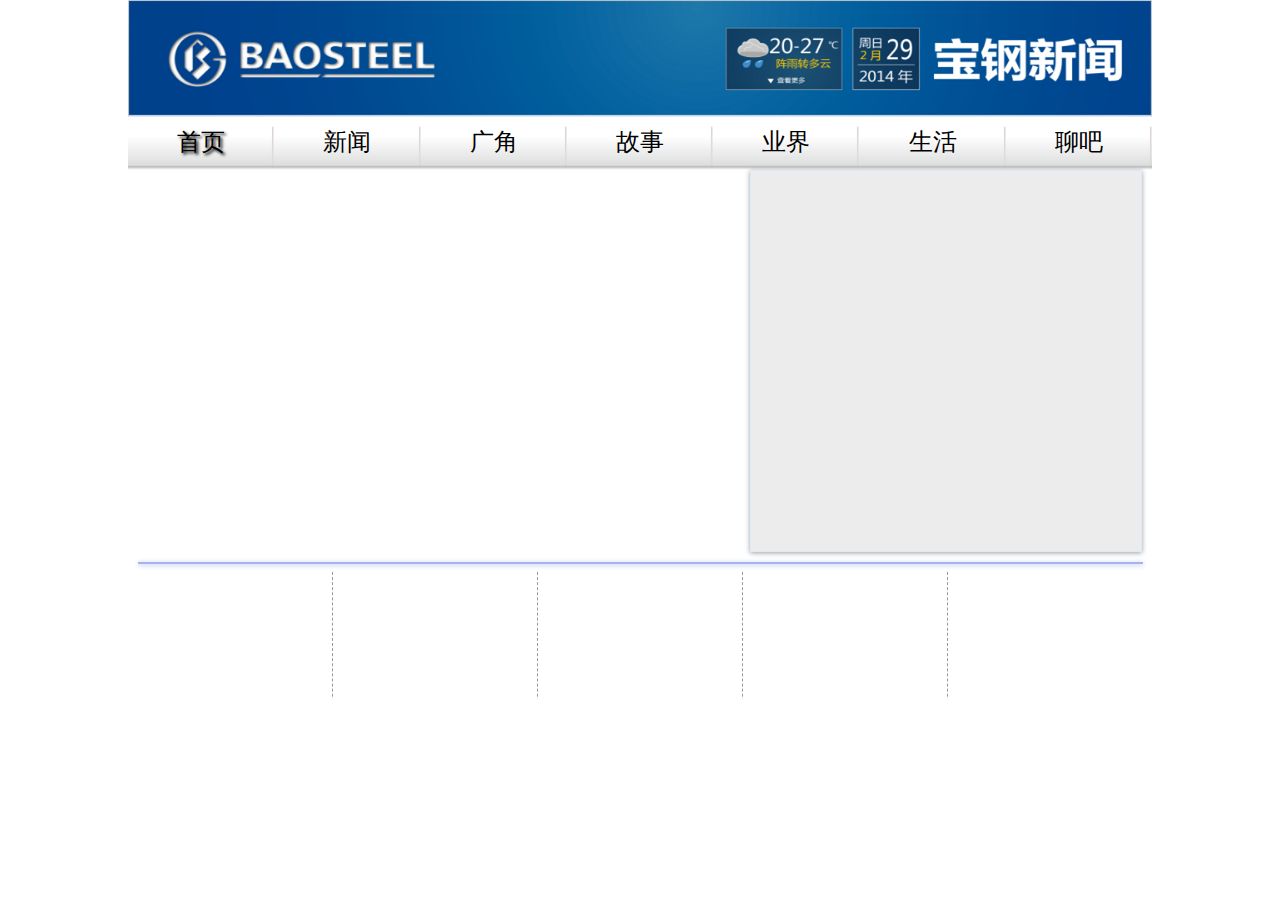
<file: index.html>
<!DOCTYPE html>
<html>
<head>
<meta http-equiv="Content-Type" content="text/html; charset=utf-8">
<meta name="viewport" content="width=device-width, initial-scale=1.0, user-scalable=0, minimum-scale=1.0, maximum-scale=1.0">
<meta name="apple-mobile-web-app-capable" content="yes">
<meta name="apple-mobile-web-app-status-bar-style" content="black">
<title></title>
<link rel="stylesheet" href="css/silder/themes/default/default.css" type="text/css" media="screen" />
	<link rel="stylesheet" href="css/silder/themes/light/light.css" type="text/css" media="screen" />
	<link rel="stylesheet" href="css/silder/themes/dark/dark.css" type="text/css" media="screen" />
	<link rel="stylesheet" href="css/silder/themes/bar/bar.css" type="text/css" media="screen" />

	<link rel="stylesheet" href="css/base.css" />

	<!--<link rel="stylesheet" href="css/silder/nivo-slider.css?ver=1" type="text/css" media="screen" />-->
    <link rel="stylesheet" href="css/silder/jquery.bxslider.css" type="text/css" media="screen" />

    <script type="text/javascript" src="src/jquery-1.9.0.min.js"></script>
    <!--<script type="text/javascript" src="src/jquery.nivo.slider.pack.js"></script>-->
    <script type="text/javascript" src="src/base.js"></script>
    <script type="text/javascript" src="src/iscroll.js"></script>
    <script type="text/javascript" src="src/jquery.bxslider.min.js"></script>


</head>
	<body>
		<div class="page">
			<div class="title">
			</div>
			
			
			<nav id="topNav">
				<ul>
                  <li><a id="index" name="MNav" href="javascript:;" class="on">首页</a></li>
				  <li><a id="xw" name="MNav" href="javascript:;">新闻</a></li>
				  <li><a id="gj" name="MNav" href="javascript:;">广角</a></li>
				  <li><a id="gs" name="MNav" href="javascript:;">故事</a></li>
				  <li><a id="yj" name="MNav" href="javascript:;">业界</a></li>
				  <li><a id="sh" name="MNav" href="javascript:;">生活</a></li>
				  <li><a id="lb" name="MNav" href="javascript:;">聊吧</a></li>
				</ul>
			</nav>
			
			
			<div class="content">
				<div class="imgview fL">
					<div class="bx-wrapper">
						<ul id="slider" class="bxslider">
							<!--<li><a slider="pic" tourl="detail_1.html">
								<img src="image/newsimg/news_1.jpg" data-thumb="image/newsimg/news_1.jpg" alt="" title="宝钢1..." />
							</a><div class="caption">宝钢1...</div></li>
							<li><a slider="pic" tourl="detail_2.html">
								<img src="image/newsimg/news_2.jpg" data-thumb="image/newsimg/news_2.jpg" alt="" title="宝钢2..." />
							</a><div class="caption">宝钢1...</div></li>
							
							<li><a slider="pic" tourl="detail_3.html">
								<img src="image/newsimg/news_3.jpg" data-thumb="image/newsimg/news_3.jpg" alt="" data-transition="slideInLeft" title="宝钢3..." />
							</a><div class="caption">宝钢1...</div></li>
							
							<li><a slider="pic" tourl="detail_4.html">
								<img src="image/newsimg/news_4.jpg" data-thumb="image/newsimg/news_4.jpg" alt="" title="宝钢4..." />
							</a><div class="caption">宝钢1...</div></li>-->
						</ul>
					</div>
				</div>
				
				<div class="newslist fL">
                    <div id="newslist-wrapper">
                        <div id="newslist-panel">
                            <ul id="newscontent-main">
						<!--<li>
							<a href="javascript:location.href='detail_1.html';">本报讯  职工方代表与企业方代表面对面，双方围绕集体合同的具体条款，平等沟通协商。2月19日下午，集团公司总部集体协商会议在和</a>
						</li>
						<li>
							<a href="javascript:location.href='detail_2.html';">本报讯  双方表示，要为打造高效活力总部各司其职、各尽所能，为公司进一步提升管理效率、改善经营绩效而共同努力。集团公司总经理何文波，</a>
						</li>
						<li>
							<a href="javascript:location.href='detail_3.html';">本报讯  职工方代表与企业方代表面对面，双方围绕集体合同的具体条款，平等沟通协商。2月19日下午。</a>
						</li>
						<li>
							<a href="javascript:location.href='detail_4.html';">本报讯  双方表示，要为打造高效活力总部各司其职、各尽所能，为公司进一步提升管理效率、改善经营绩效而共同努力。集团公司总经理何文波，</a>
						</li>-->
					        </ul>
				        </div>
			        </div>
                </div>

                <div class="blue-line fL" id="W1005"></div>
			
			<!--<div class="block-news W1024">
				<div class="allow-left fL"></div>-->
                <div class="block-news-wrapper" id="W1024">
                    <div class="block-news-panel fL">
                        <ul class="block-news-content">
						<li class="block-xinwen">
						<!--	<a href="javascript:location.href='detail_1.html';">
								<label>宝钢成立全面深化改革领导小组</label>
								<p>　　宝钢工程以最具竞争力的工程技术服务产业为目标 ——转型发展谋突破  深化变革求创新</p>
								<i class="type-news"><span>新闻</span></i>
							</a>-->
						</li>
						<li class="block-guangjiao">
						<!--	<a href="javascript:location.href='detail_2.html';">
								<label>宝钢成立全面深化改革领导小组</label>
								<p>　　宝钢工程以最具竞争力的工程技术服务产业为目标 ——转型发展谋突破  深化变革求创新</p>
								<i class="type-news"><span>广角</span></i>
							</a>-->
						</li>
						<li class="block-gushi">
						<!--	<a href="javascript:location.href='detail_3.html';">
								<label>宝钢成立全面深化改革领导小组</label>
								<p>　　宝钢工程以最具竞争力的工程技术服务产业为目标 ——转型发展谋突破  深化变革求创新</p>
								<i class="type-news"><span>故事</span></i>
							</a>-->
						</li>
						<li class="block-yejie">
						<!--	<a href="javascript:location.href='detail_4.html;">
								<label>宝钢成立全面深化改革领导小组</label>
								<p>　　宝钢工程以最具竞争力的工程技术服务产业为目标 ——转型发展谋突破  深化变革求创新</p>
								<i class="type-news"><span>业界</span></i>
							</a>-->
						</li>
						<li class="block-shenghuo">
						<!--	<a href="javascript:location.href='detail_4.html;">
								<label>宝钢成立全面深化改革领导小组</label>
								<p>　　宝钢工程以最具竞争力的工程技术服务产业为目标 ——转型发展谋突破  深化变革求创新</p>
								<i class="type-news"><span>生活</span></i>
							</a>-->
						</li>
                        <li class="block-liaoba">
                        </li>
					</ul>
				    </div>
				<!--<div class="allow-right fL"></div>-->
                </div>


			<nav id="footNav">
				<ul>
					<li class="press">
						<a href="javascript:;" id="home">主页</a>
					</li>
					<li>
						<a href="javascript:;">广角</a>
					</li>
					<li>
						<a href="javascript:;">故事</a>
					</li>
					<li>
						<a href="javascript:;">业界</a>
					</li>
					<li>
						<a href="javascript:;">生活</a>
					</li>
					<li>
						<a href="javascript:;">聊吧</a>
					</li>
						<li>
						<a href="javascript:;">查询</a>
					</li>
				</ul>
			</nav>
		</div>
		<script>
			$(document).ready(function(){
	
				page.init();
                $.ajax({
                    url: "http://baogang.dpsapi.com/api/list?type=xin_wen&field_xin_wen_class2_value=0",
                    dataType:'json',
                    success: function (data) {
                        console.log(data);
                        var i, l, tabHtml = '', video = '', pic = '',type='';
                        var typeArr = new Array();
                        for ( i = 0, l = data.length; i < l;i+=1) {
                            typeArr = data[i].class.split('');
                            type = (data[i].class="") ? "2":typeArr[5]
                            video = data[i].haveVideo>0 ? "&nbsp;&nbsp;<img src='image/newsvideoioc.png' alt='video' id='ioc'/>":""
                            pic = data[i].havePicture>0 ? "&nbsp;&nbsp;<img src='image/newspicioc.png' alt='picture' id='ioc'/>":""
                            tabHtml += '<li>' + '<a href="detail_'+type+'.html?id='+data[i].nid+'">' + '<b>' + data[i].title + '</b>' + '</br>'
                                    + data[i].body + '<div class="timeright">'+ video + pic + data[i].time + '</div>' + '</a>' +'</li>';
                        }
                        console.log(tabHtml);
                        $('#newscontent-main').html(tabHtml);
                        page.listNewsHeightForIndexTab();

                        var aScroll;

                        aScroll = new IScroll('#newslist-wrapper', { scrollX: false, scrollY: true, mouseWheel: true, click: true });
                    }
                });
                $.ajax({
                    url: "http://baogang.dpsapi.com/api/slideshow?type_1=xin_wen",
                    dataType: 'json',
                    success: function (data) {
                        console.log(data);
                        var i, l, newsHtml = '';
                        for (i = 0, l = data.length; i < l; i += 1) {

                            newsHtml += '<li>' + '<a href="detail_2.html?id='+data[i].nid+'">'
                                      + '<img src="'+data[i]["\u56fe\u7247"]+'" data-thumb="'+data[i]["\u56fe\u7247"]+'" title="'+data[i].title+'" />'
                                      + '</a>' + '<div class="caption">'+ data[i].title + '</div>' + '</li>';
                        }
                        console.log(newsHtml);
                        $('#slider').html(newsHtml);
                        console.log(newsHtml);
                        $('#slider').html(newsHtml);
                        $('.bxslider').bxSlider({
                            pause:10000,
                            auto:true
                        });

                    }
                });
                /*$.ajax({
                    url:"http://baogang.dpsapi.com/api/home",
                    dataType:'json',
                    success:function(data){
                        console.log(data);
                        var i, l, blockNewsHtml='',video = '', pic = '', typeName='',type='';
                        var typeArr = new Array();
                        for(i=0,l=data.length;i<l;i+=1){
                            switch (data[i].type_name) {
                                case "xin_wen":
                                        typeName='<i class="type-news"><span>新闻</span></i>';
                                    break;
                                case "guang_jiao":
                                        typeName='<i class="type-news"><span>广角</span></i>';
                                    break;
                                case "gu_shi":
                                        typeName='<i class="type-news"><span>故事</span></i>'
                                    break;
                                case "ye_jie":
                                        typeName='<i class="type-news"><span>业界</span></i>'
                                    break;
                                case "sheng_huo":
                                        typeName='<i class="type-news"><span>故事</span></i>'
                                    break;
                                case "liao_ba":
                                        typeName='<i class="type-news"><span>聊吧</span></i>'
                                    break;
                            }
                            typeArr = data[i].class.split('');
                            type = (data[i].class="") ? "2":typeArr[5]
                            video = data[i].haveVideo>0 ? "&nbsp;&nbsp;<img src='image/newsvideoioc.png' alt='video' id='ioc'/>":""
                            pic = data[i].havePicture>0 ? "&nbsp;&nbsp;<img src='image/newspicioc.png' alt='picture' id='ioc'/>":""
                            blockNewsHtml+='<li>' + '<a href="detail_'+typeArr[5]+'.html?id='+data[i].nid+'">' + '<label>'+ data[i].title +'</label>'
                                         + '<p class="t-overflow">' + data[i].body + '</p>' + video + pic + '<span class="timebody">'
                                         + data[i].time + '</span>' + typeName + '</a>' + '</li>';
                        }
                        console.log(blockNewsHtml);
                        $('.block-news-content').html(blockNewsHtml);*/

                $.ajax({
                    url:"http://baogang.dpsapi.com/api/list?type=xin_wen",
                    dataType:'json',
                    success:function(data) {
                        console.log(data);
                        var type='',video='',pic='',blockHtml='';
                        var typeArr = new Array();

                        typeArr = data[0].class.split('');
                        type = (data[0].class="") ? "2":typeArr[5]
                        video = data[0].haveVideo>0 ? "&nbsp;&nbsp;<img src='image/newsvideoioc.png' alt='video' id='ioc'/>":""
                        pic = data[0].havePicture>0 ? "&nbsp;&nbsp;<img src='image/newspicioc.png' alt='picture' id='ioc'/>":""
                        blockHtml = '<a href="detail_'+typeArr[5]+'.html?id='+data[0].nid+'">' + '<label>'+ data[0].title +'</label>'
                                + '<p class="t-overflow">' + data[0].body + '</p>' + video + pic + '<span class="timebody">'
                                + data[0].time + '</span>' + '<i class="type-news"><span>新闻</span></i>' + '</a>'

                        console.log(blockHtml);
                        $('.block-xinwen').html(blockHtml);


                    }

                });
                $.ajax({
                    url:"http://baogang.dpsapi.com/api/list?type=guang_jiao",
                    dataType:'json',
                    success:function(data) {
                        console.log(data);
                        var type='',video='',pic='',blockHtml='';
                        var typeArr = new Array();

                        typeArr = data[0].class.split('');
                        type = (data[0].class="") ? "2":typeArr[5]
                        video = data[0].haveVideo>0 ? "&nbsp;&nbsp;<img src='image/newsvideoioc.png' alt='video' id='ioc'/>":""
                        pic = data[0].havePicture>0 ? "&nbsp;&nbsp;<img src='image/newspicioc.png' alt='picture' id='ioc'/>":""
                        blockHtml = '<a href="detail_'+typeArr[5]+'.html?id='+data[0].nid+'">' + '<label>'+ data[0].title +'</label>'
                                + '<p class="t-overflow">' + data[0].body + '</p>' + video + pic + '<span class="timebody">'
                                + data[0].time + '</span>' + '<i class="type-news"><span>广角</span></i>' + '</a>'

                        console.log(blockHtml);
                        $('.block-guangjiao').html(blockHtml);


                    }

                });
                $.ajax({
                    url:"http://baogang.dpsapi.com/api/list?type=gu_shi",
                    dataType:'json',
                    success:function(data) {
                        console.log(data);
                        var type='',video='',pic='',blockHtml='';
                        var typeArr = new Array();

                        typeArr = data[0].class.split('');
                        type = (data[0].class="") ? "2":typeArr[5]
                        video = data[0].haveVideo>0 ? "&nbsp;&nbsp;<img src='image/newsvideoioc.png' alt='video' id='ioc'/>":""
                        pic = data[0].havePicture>0 ? "&nbsp;&nbsp;<img src='image/newspicioc.png' alt='picture' id='ioc'/>":""
                        blockHtml = '<a href="detail_'+typeArr[5]+'.html?id='+data[0].nid+'">' + '<label>'+ data[0].title +'</label>'
                                + '<p class="t-overflow">' + data[0].body + '</p>' + video + pic + '<span class="timebody">'
                                + data[0].time + '</span>' + '<i class="type-news"><span>故事</span></i>' + '</a>'

                        console.log(blockHtml);
                        $('.block-gushi').html(blockHtml);


                    }

                });
                $.ajax({
                    url:"http://baogang.dpsapi.com/api/list?type=ye_jie",
                    dataType:'json',
                    success:function(data) {
                        console.log(data);
                        var type='',video='',pic='',blockHtml='';
                        var typeArr = new Array();

                        typeArr = data[0].class.split('');
                        type = (data[0].class="") ? "2":typeArr[5]
                        video = data[0].haveVideo>0 ? "&nbsp;&nbsp;<img src='image/newsvideoioc.png' alt='video' id='ioc'/>":""
                        pic = data[0].havePicture>0 ? "&nbsp;&nbsp;<img src='image/newspicioc.png' alt='picture' id='ioc'/>":""
                        blockHtml = '<a href="detail_'+typeArr[5]+'.html?id='+data[0].nid+'">' + '<label>'+ data[0].title +'</label>'
                                + '<p class="t-overflow">' + data[0].body + '</p>' + video + pic + '<span class="timebody">'
                                + data[0].time + '</span>' + '<i class="type-news"><span>业界</span></i>' + '</a>'

                        console.log(blockHtml);
                        $('.block-yejie').html(blockHtml);


                    }

                });
                $.ajax({
                    url:"http://baogang.dpsapi.com/api/list?type=sheng_huo",
                    dataType:'json',
                    success:function(data) {
                        console.log(data);
                        var type='',video='',pic='',blockHtml='';
                        var typeArr = new Array();

                        typeArr = data[0].class.split('');
                        type = (data[0].class="") ? "2":typeArr[5]
                        video = data[0].haveVideo>0 ? "&nbsp;&nbsp;<img src='image/newsvideoioc.png' alt='video' id='ioc'/>":""
                        pic = data[0].havePicture>0 ? "&nbsp;&nbsp;<img src='image/newspicioc.png' alt='picture' id='ioc'/>":""
                        blockHtml = '<a href="detail_'+typeArr[5]+'.html?id='+data[0].nid+'">' + '<label>'+ data[0].title +'</label>'
                                + '<p class="t-overflow">' + data[0].body + '</p>' + video + pic + '<span class="timebody">'
                                + data[0].time + '</span>' + '<i class="type-news"><span>生活</span></i>' + '</a>'

                        console.log(blockHtml);
                        $('.block-shenghuo').html(blockHtml);


                    }

                });
                $.ajax({
                    url:"http://baogang.dpsapi.com/api/list?type=liao_ba",
                    dataType:'json',
                    success:function(data) {
                        console.log(data);
                        var type='',video='',pic='',blockHtml='';
                        var typeArr = new Array();

                        typeArr = data[0].class.split('');
                        type = (data[0].class="") ? "2":typeArr[5]
                        video = data[0].haveVideo>0 ? "&nbsp;&nbsp;<img src='image/newsvideoioc.png' alt='video' id='ioc'/>":""
                        pic = data[0].havePicture>0 ? "&nbsp;&nbsp;<img src='image/newspicioc.png' alt='picture' id='ioc'/>":""
                        blockHtml = '<a href="detail_'+typeArr[5]+'.html?id='+data[0].nid+'">' + '<label>'+ data[0].title +'</label>'
                                + '<p class="t-overflow">' + data[0].body + '</p>' + video + pic + '<span class="timebody">'
                                + data[0].time + '</span>' + '<i class="type-news"><span>聊吧</span></i>' + '</a>'

                        console.log(blockHtml);
                        $('.block-liaoba').html(blockHtml);

                        page.blockNewsWidth();


                        var bScroll;

                        bScroll = new IScroll('.block-news-wrapper', { scrollX: true, scrollY: false, mouseWheel: true, click: true });
                        document.addEventListener('touchmove', function (e) { e.preventDefault(); }, false);
                    }

                });



			});
		</script>
	</body>
</html>
</file>
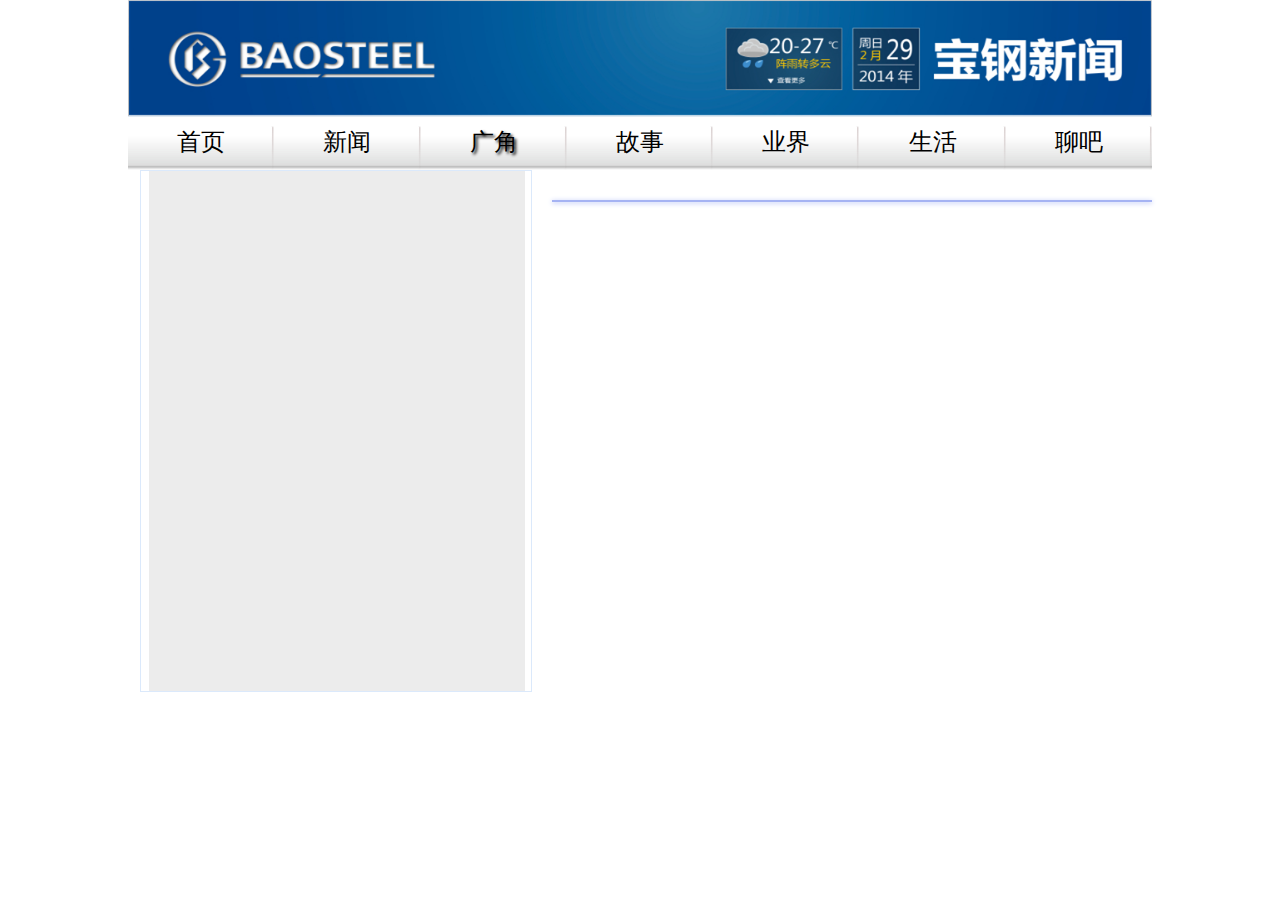
<file: gj.html>
<!DOCTYPE html>
<html>
<head>
	<meta http-equiv="Content-Type" content="text/html; charset=utf-8">
	<meta name="viewport" content="width=device-width, initial-scale=1.0, user-scalable=0, minimum-scale=1.0, maximum-scale=1.0">
	<meta name="apple-mobile-web-app-capable" content="yes">
	<meta name="apple-mobile-web-app-status-bar-style" content="black">
	<title>新闻主页</title>
	<link rel="stylesheet" href="css/silder/themes/default/default.css" type="text/css" media="screen" />
    <link rel="stylesheet" href="css/silder/themes/light/light.css" type="text/css" media="screen" />
    <link rel="stylesheet" href="css/silder/themes/dark/dark.css" type="text/css" media="screen" />
    <link rel="stylesheet" href="css/silder/themes/bar/bar.css" type="text/css" media="screen" />

    <link rel="stylesheet" href="css/base.css" />

    <!--<link rel="stylesheet" href="css/silder/nivo-slider.css?ver=1" type="text/css" media="screen" />-->
    <link rel="stylesheet" href="css/silder/jquery.bxslider.css" type="text/css" media="screen" />

	<script type="text/javascript" src="src/jquery-1.9.0.min.js"></script>
	<!--<script type="text/javascript" src="src/jquery.nivo.slider.pack.js"></script>-->
	<script type="text/javascript" src="src/base.js"></script>
    <script type="text/javascript" src="src/iscroll.js"></script>
    <script type="text/javascript" src="src/jquery.bxslider.min.js"></script>


</head>
<body>
	<div class="page">
		<div class="title"></div>

		<nav id="topNav">
			<ul>
              <li><a id="index" name="MNav" href="javascript:;">首页</a></li>
			  <li><a id="xw" name="MNav" href="javascript:;">新闻</a></li>
			  <li><a id="gj" name="MNav" href="javascript:;" class="on">广角</a></li>
			  <li><a id="gs" name="MNav" href="javascript:;">故事</a></li>
			  <li><a id="yj" name="MNav" href="javascript:;">业界</a></li>
			  <li><a id="sh" name="MNav" href="javascript:;">生活</a></li>
			  <li><a id="lb" name="MNav" href="javascript:;">聊吧</a></li>
			</ul>
		</nav>

		<div class="content">
            <div class="imgview fR">
            <div class="bx-wrapper">
                <ul id="slider" class="bxslider">
                    <!--<li><a slider="pic" tourl="detail_1.html">
                        <img src="image/newsimg/news_1.jpg" data-thumb="image/newsimg/news_1.jpg" alt="" title="宝钢1..." />
                    </a><div class="caption">宝钢1...</div></li>
                    <li><a slider="pic" tourl="detail_2.html">
                        <img src="image/newsimg/news_2.jpg" data-thumb="image/newsimg/news_2.jpg" alt="" title="宝钢2..." />
                    </a><div class="caption">宝钢1...</div></li>

                    <li><a slider="pic" tourl="detail_3.html">
                        <img src="image/newsimg/news_3.jpg" data-thumb="image/newsimg/news_3.jpg" alt="" data-transition="slideInLeft" title="宝钢3..." />
                    </a><div class="caption">宝钢1...</div></li>

                    <li><a slider="pic" tourl="detail_4.html">
                        <img src="image/newsimg/news_4.jpg" data-thumb="image/newsimg/news_4.jpg" alt="" title="宝钢4..." />
                    </a><div class="caption">宝钢1...</div></li>-->
                </ul>
            </div>
            <div class="blue-line clear-margin"></div>

            <!--<div class="block-news W600">
                <div class="allow-left fL"></div>-->
            <div class="block-news-wrapper W600">
                <div class="block-news-panel fL">
                    <ul class="block-news-content">
                        <!--<li>
                            <a href="javascript:;">
                                <label>职工方代表与企业方代表面对面</label>
                                <p>职工方代表与企业方代表面对面，双方围绕集体合同的具体条款，平等沟通协商。2月19日下午，集团公司总部集体协商会议在和</p> <i class="type-news"></i>
                            </a>
                        </li>
                        <li>
                            <a href="javascript:;">
                                <label>职工方代表与企业方代表面对面</label>
                                <p class="t-overflow">职工方代表与企业方代表面对面，双方围绕集体合同的具体条款，平等沟通协商。2月19日下午，集团公司总部集体协商会议在和</p><i class="type-news"></i>
                            </a>
                        </li>
                        <li>
                            <a href="javascript:;">
                                <label>职工方代表与企业方代表面对面</label>
                                <p class="t-overflow">职工方代表与企业方代表面对面，双方围绕集体合同的具体条款，平等沟通协商。2月19日下午，集团公司总部集体协商会议在和</p>
                            </a>
                        </li>
                        <li>
                            <a href="javascript:;">
                                <label>职工方代表与企业方代表面对面</label>
                                <p class="t-overflow">职工方代表与企业方代表面对面，双方围绕集体合同的具体条款，平等沟通协商。2月19日下午，集团公司总部集体协商会议在和</p>
                            </a>
                        </li>
                        <li>
                            <a href="javascript:;">
                                <label>职工方代表与企业方代表面对面</label>
                                <p class="t-overflow">职工方代表与企业方代表面对面，双方围绕集体合同的具体条款，平等沟通协商。2月19日下午，集团公司总部集体协商会议在和</p>
                            </a>
                        </li>-->
                    </ul>
                </div>
                <!--<div class="allow-right fL"></div>-->


            </div>


        </div>
			<div class="news-home-list  fL">
				<div class="newslist-header" style="display:none">
					<a href="#" class="on">要闻</a><a href="#">基层</a>
				</div>
                <div id="newslist-wrapper">
                    <div id="newslist-panel">
                        <ul id="newscontent-main">

						<!--<li>
							<a>
								本报讯  职工方代表与企业方代表面对面，双方围绕集体合同的具体条款，平等沟通协商。2月19日下午，集团公司总部集体协商会议在和
							</a>
						</li>
						<li>
							<a>
								本报讯  双方表示，要为打造高效活力总部各司其职、各尽所能，为公司进一步提升管理效率、改善经营绩效而共同努力。集团公司总经理何文波，
							</a>
						</li>
						<li>
							<a>本报讯  职工方代表与企业方代表面对面，双方围绕集体合同的具体条款，平等沟通协商。2月19日下午。</a>
						</li>
						<li>
							<a>
								本报讯  职工方代表与企业方代表面对面，双方围绕集体合同的具体条款，平等沟通协商。2月19日下午，集团公司总部集体协商会议在和
							</a>
						</li>
						<li>
							<a>
								本报讯  双方表示，要为打造高效活力总部各司其职、各尽所能，为公司进一步提升管理效率、改善经营绩效而共同努力。集团公司总经理何文波，
							</a>
						</li>
						<li>
							<a>本报讯  职工方代表与企业方代表面对面，双方围绕集体合同的具体条款，平等沟通协商。2月19日下午。</a>
						</li>-->
					</ul>
				</div>
			</div>


		<nav id="footNav">
			<ul>
				<li class="press">
					<a href="javascript:;" id="home">新闻</a>
				</li>
				<li>
					<a href="javascript:;">广角</a>
				</li>
				<li>
					<a href="javascript:;">故事</a>
				</li>
				<li>
					<a href="javascript:;">业界</a>
				</li>
				<li>
					<a href="javascript:;">生活</a>
				</li>
				<li>
					<a href="javascript:;">聊吧</a>
				</li>
				<li>
					<a href="javascript:;">查询</a>
				</li>
			</ul>
		</nav>
	</div>
	<script>
		$(document).ready(function(){

			page.init();
            $.ajax({
                url: "http://baogang.dpsapi.com/api/list?type=guang_jiao&field_guang_jiao_class2_value=0",
                dataType:'json',
                success: function (data) {
                    console.log(data);
                    var i, l, tabHtml = '', video = '', pic = '';
                    var typeArr = new Array();
                    for ( i = 0, l = data.length; i < l;i+=1) {
                        typeArr = data[i].class.split('');
                        video = data[i].haveVideo>0 ? "&nbsp;&nbsp;<img src='image/newsvideoioc.png' alt='video' id='ioc'/>":""
                        pic = data[i].havePicture>0 ? "&nbsp;&nbsp;<img src='image/newspicioc.png' alt='picture' id='ioc'/>":""
                        tabHtml +=  '<li>' + '<a href="detail_'+typeArr[5]+'.html?id='+data[i].nid+'">' + '<b>' + data[i].title + '</b>' + '</br>'
                                + data[i].body + '<div class="timeright">'+ video + pic + data[i].time + '</div>' + '</a>' +'</li>';

                    }
                    console.log(tabHtml);
                    $('#newscontent-main').html(tabHtml);

                    page.listNewsHeightForSingleTab();

                    var aScroll;

                    aScroll = new IScroll('#newslist-wrapper', { scrollX: false, scrollY: true, mouseWheel: true,click: true });
                }
            });
            $.ajax({
                url: "http://baogang.dpsapi.com/api/slideshow?type_2=guang_jiao",
                dataType: 'json',
                success: function (data) {
                    console.log(data);
                    var i, l, newsHtml = '';
                    for (i = 0, l = data.length; i < l; i += 1) {
                        newsHtml += '<li>'+'<a href="detail_2.html?id='+data[i].nid+'">'
                                 + '<img src="'+data[i]["\u56fe\u7247"]+'" data-thumb="'+ data[i]["\u56fe\u7247"]+'" title="'+data[i].title+'" />'
                                 + '</a>' + '<div class="caption">'+ data[i].title + '</div>' + '</li>' ;
                    }
                    console.log(newsHtml);
                    $('#slider').html(newsHtml);
                    console.log(newsHtml);
                    $('#slider').html(newsHtml);
                    $('.bxslider').bxSlider({
                        pause:10000,
                        auto:true
                    });

                }
            });
            $.ajax({
                url: "http://baogang.dpsapi.com/api/list?type=guang_jiao",
                dataType: 'json',
                success: function (data) {
                    console.log(data);
                    var i, l, blockNewsHtml = '', video = '', pic = '';
                    var typeArr = new Array();
                    for (i = 0, l = data.length; i < l; i += 1){
                        typeArr = data[i].class.split('');
                        video = data[i].haveVideo > 0 ? "&nbsp;&nbsp;<img src='image/newsvideoioc.png' alt='video' id='ioc'/>" : ""
                        pic = data[i].havePicture > 0 ? "&nbsp;&nbsp;<img src='image/newspicioc.png' alt='picture' id='ioc'/>" : ""
                        blockNewsHtml += '<li>' + '<a href="detail_'+typeArr[5]+'.html?id='+data[i].nid+'">'
                                    + '<label>'+ data[i].title +'</label>' + '<p class="t-overflow">'
                                    + data[i].body + '</p>' + video + pic + '<span class="timebody">' + data[i].time
                                    + '</span>' +'</a>' + '</li>';

                    }
                    console.log(blockNewsHtml);
                    $('.block-news-content').html(blockNewsHtml);
                    page.blockNewsWidth();


                    var bScroll;

                    bScroll = new IScroll('.block-news-wrapper', { scrollX: true, scrollY: false, mouseWheel: true,click: true });
                    document.addEventListener('touchmove', function (e) { e.preventDefault(); }, false);


                    page.hoverTab();


                }
            });
		});
	</script>
</body>
</html>
</file>
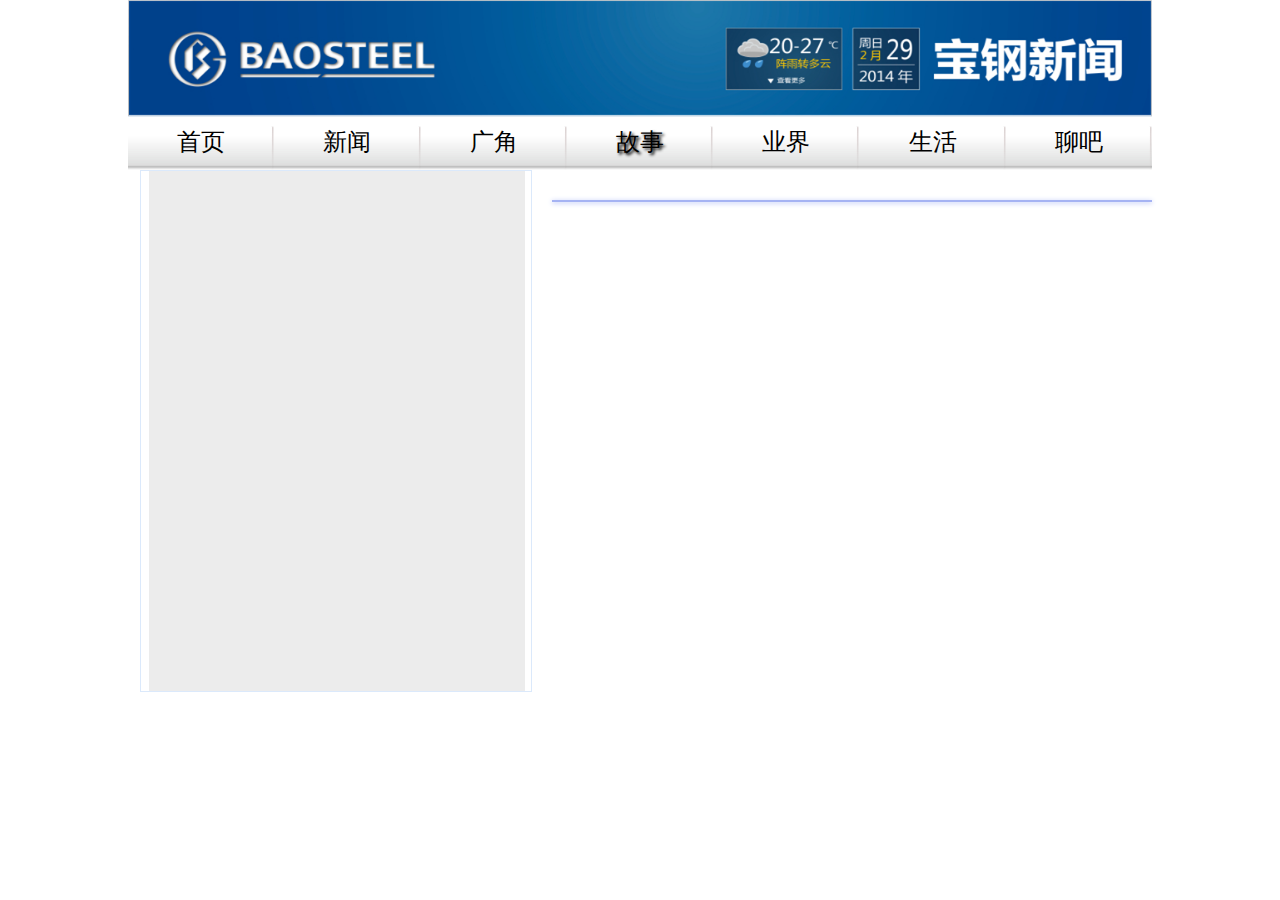
<file: gs.html>
<!DOCTYPE html>
<html>
<head>
	<meta http-equiv="Content-Type" content="text/html; charset=utf-8">
	<meta name="viewport" content="width=device-width, initial-scale=1.0, user-scalable=0, minimum-scale=1.0, maximum-scale=1.0">
	<meta name="apple-mobile-web-app-capable" content="yes">
	<meta name="apple-mobile-web-app-status-bar-style" content="black">
	<title>新闻主页</title>
	<link rel="stylesheet" href="css/silder/themes/default/default.css" type="text/css" media="screen" />
    <link rel="stylesheet" href="css/silder/themes/light/light.css" type="text/css" media="screen" />
    <link rel="stylesheet" href="css/silder/themes/dark/dark.css" type="text/css" media="screen" />
    <link rel="stylesheet" href="css/silder/themes/bar/bar.css" type="text/css" media="screen" />

    <link rel="stylesheet" href="css/base.css" />

    <!--<link rel="stylesheet" href="css/silder/nivo-slider.css?ver=1" type="text/css" media="screen" />-->
    <link rel="stylesheet" href="css/silder/jquery.bxslider.css" type="text/css" media="screen" />

	<script type="text/javascript" src="src/jquery-1.9.0.min.js"></script>
	<!--<script type="text/javascript" src="src/jquery.nivo.slider.pack.js"></script>-->
	<script type="text/javascript" src="src/base.js"></script>
    <script type="text/javascript" src="src/iscroll.js"></script>
    <script type="text/javascript" src="src/jquery.bxslider.min.js"></script>

</head>
<body>
	<div class="page">
		<div class="title"></div>

		<nav id="topNav">
			<ul>
              <li><a id="index" name="MNav" href="javascript:;">首页</a></li>
			  <li><a id="xw" name="MNav" href="javascript:;">新闻</a></li>
			  <li><a id="gj" name="MNav" href="javascript:;">广角</a></li>
			  <li><a id="gs" name="MNav" href="javascript:;" class="on">故事</a></li>
			  <li><a id="yj" name="MNav" href="javascript:;">业界</a></li>
			  <li><a id="sh" name="MNav" href="javascript:;">生活</a></li>
			  <li><a id="lb" name="MNav" href="javascript:;">聊吧</a></li>
			</ul>
		</nav>

		<div class="content">
            <div class="imgview fR">
                <div class="bx-wrapper">
                    <ul id="slider" class="bxslider">
                        <!--<li><a slider="pic" tourl="detail_1.html">
                            <img src="image/newsimg/news_1.jpg" data-thumb="image/newsimg/news_1.jpg" alt="" title="宝钢1..." />
                        </a>div class="caption">宝钢1...</div></li>
                        <li><a slider="pic" tourl="detail_2.html">
                            <img src="image/newsimg/news_2.jpg" data-thumb="image/newsimg/news_2.jpg" alt="" title="宝钢2..." />
                        </a>div class="caption">宝钢1...</div></li>

                        <li><a slider="pic" tourl="detail_3.html">
                            <img src="image/newsimg/news_3.jpg" data-thumb="image/newsimg/news_3.jpg" alt="" data-transition="slideInLeft" title="宝钢3..." />
                        </a>div class="caption">宝钢1...</div></li>

                        <li><a slider="pic" tourl="detail_4.html">
                            <img src="image/newsimg/news_4.jpg" data-thumb="image/newsimg/news_4.jpg" alt="" title="宝钢4..." />
                        </a>div class="caption">宝钢1...</div></li>-->
                    </ul>
                </div>
                <div class="blue-line clear-margin"></div>

                <!--<div class="block-news W600">
                    <div class="allow-left fL"></div>-->
                        <div class="block-news-wrapper W600">
                            <div class="block-news-panel fL">
                                <ul class="block-news-content">
                            <!--<li>
                                <a href="javascript:;">
                                    <label>职工方代表与企业方代表面对面</label>
                                    <p>职工方代表与企业方代表面对面，双方围绕集体合同的具体条款，平等沟通协商。2月19日下午，集团公司总部集体协商会议在和</p> <i class="type-news"></i>
                                </a>
                            </li>
                            <li>
                                <a href="javascript:;">
                                    <label>职工方代表与企业方代表面对面</label>
                                    <p class="t-overflow">职工方代表与企业方代表面对面，双方围绕集体合同的具体条款，平等沟通协商。2月19日下午，集团公司总部集体协商会议在和</p><i class="type-news"></i>
                                </a>
                            </li>
                            <li>
                                <a href="javascript:;">
                                    <label>职工方代表与企业方代表面对面</label>
                                    <p class="t-overflow">职工方代表与企业方代表面对面，双方围绕集体合同的具体条款，平等沟通协商。2月19日下午，集团公司总部集体协商会议在和</p>
                                </a>
                            </li>
                            <li>
                                <a href="javascript:;">
                                    <label>职工方代表与企业方代表面对面</label>
                                    <p class="t-overflow">职工方代表与企业方代表面对面，双方围绕集体合同的具体条款，平等沟通协商。2月19日下午，集团公司总部集体协商会议在和</p>
                                </a>
                            </li>
                            <li>
                                <a href="javascript:;">
                                    <label>职工方代表与企业方代表面对面</label>
                                    <p class="t-overflow">职工方代表与企业方代表面对面，双方围绕集体合同的具体条款，平等沟通协商。2月19日下午，集团公司总部集体协商会议在和</p>
                                </a>
                            </li>-->
                        </ul>
                    </div>
                    <!--<div class="allow-right fL"></div>-->
                </div>

            </div>
			<div class="news-home-list  fL">
				<div class="newslist-header" style="display:none">
					<a href="#" class="on">要闻</a><a href="#">基层</a>
				</div>
                <div id="newslist-wrapper">
                    <div id="newslist-panel">
                        <ul id="newscontent-main">
						<!--<li>
							<a>
								本报讯  职工方代表与企业方代表面对面，双方围绕集体合同的具体条款，平等沟通协商。2月19日下午，集团公司总部集体协商会议在和
							</a>
						</li>
						<li>
							<a>
								本报讯  双方表示，要为打造高效活力总部各司其职、各尽所能，为公司进一步提升管理效率、改善经营绩效而共同努力。集团公司总经理何文波，
							</a>
						</li>
						<li>
							<a>本报讯  职工方代表与企业方代表面对面，双方围绕集体合同的具体条款，平等沟通协商。2月19日下午。</a>
						</li>
						<li>
							<a>
								本报讯  职工方代表与企业方代表面对面，双方围绕集体合同的具体条款，平等沟通协商。2月19日下午，集团公司总部集体协商会议在和
							</a>
						</li>
						<li>
							<a>
								本报讯  双方表示，要为打造高效活力总部各司其职、各尽所能，为公司进一步提升管理效率、改善经营绩效而共同努力。集团公司总经理何文波，
							</a>
						</li>
						<li>
							<a>本报讯  职工方代表与企业方代表面对面，双方围绕集体合同的具体条款，平等沟通协商。2月19日下午。</a>
						</li>-->
					</ul>
				</div>
			</div>

			
		</div>

		<nav id="footNav">
			<ul>
				<li class="press">
					<a href="javascript:;" id="home">新闻</a>
				</li>
				<li>
					<a href="javascript:;">广角</a>
				</li>
				<li>
					<a href="javascript:;">故事</a>
				</li>
				<li>
					<a href="javascript:;">业界</a>
				</li>
				<li>
					<a href="javascript:;">生活</a>
				</li>
				<li>
					<a href="javascript:;">聊吧</a>
				</li>
				<li>
					<a href="javascript:;">查询</a>
				</li>
			</ul>
		</nav>
	</div>
	<script>
		$(document).ready(function(){

			page.init();
            $.ajax({
                url: "http://baogang.dpsapi.com/api/list?type=gu_shi&field_gu_shi_class2_value=0",
                dataType:'json',
                success: function (data) {
                    console.log(data);
                    var i, l, tabHtml = '', video = '', pic = '';
                    var typeArr = new Array();
                    for ( i = 0, l = data.length; i < l;i+=1) {
                        typeArr = data[i].class.split('');
                        video = data[i].haveVideo>0 ? "&nbsp;&nbsp;<img src='image/newsvideoioc.png' alt='video' id='ioc'/>":""
                        pic = data[i].havePicture>0 ? "&nbsp;&nbsp;<img src='image/newspicioc.png' alt='picture' id='ioc'/>":""
                        tabHtml += '<li>' + '<a href="detail_'+typeArr[5]+'.html?id='+data[i].nid+'">' + '<b>' + data[i].title + '</b>' + '</br>'
                                + data[i].body + '<div class="timeright">'+ video + pic + data[i].time + '</div>' + '</a>' +'</li>';
                    }
                    console.log(tabHtml);
                    $('#newscontent-main').html(tabHtml);
                    page.listNewsHeightForSingleTab();

                    var aScroll;

                    aScroll = new IScroll('#newslist-wrapper', { scrollX: false, scrollY: true, mouseWheel: true,click: true });
                }
            });
            $.ajax({
                url: "http://baogang.dpsapi.com/api/slideshow?type_3=gu_shi",
                dataType: 'json',
                success: function (data) {
                    console.log(data);
                    var i, l, newsHtml = '';
                    for (i = 0, l = data.length; i < l; i += 1) {

                        newsHtml += '<li>' + '<a href="detail_2.html?id='+data[i].nid+'">'
                                 + '<img src="'+data[i]["\u56fe\u7247"]+'" data-thumb="'+ data[i]["\u56fe\u7247"]+'" title="'+data[i].title+'" />'
                                 + '</a>' + '<div class="caption">'+ data[i].title + '</div>' + '</li>' ;
                    }
                    console.log(newsHtml);
                    $('#slider').html(newsHtml);
                    console.log(newsHtml);
                    $('#slider').html(newsHtml);
                    $('.bxslider').bxSlider({
                        pause:10000,
                        auto:true
                    });

                }
            });
            $.ajax({
                url: "http://baogang.dpsapi.com/api/list?type=gu_shi",
                dataType: 'json',
                success: function (data) {
                    console.log(data);
                    var i, l, blockNewsHtml = '', video = '', pic = '';
                    var typeArr = new Array();
                    for (i = 0, l = data.length; i < l; i += 1) {
                        typeArr = data[i].class.split('');
                        video = data[i].haveVideo > 0 ? "&nbsp;&nbsp;<img src='image/newsvideoioc.png' alt='video' id='ioc'/>" : ""
                        pic = data[i].havePicture > 0 ? "&nbsp;&nbsp;<img src='image/newspicioc.png' alt='picture' id='ioc'/>" : ""
                        blockNewsHtml += '<li>' + '<a href="detail_'+typeArr[5]+'.html?id='+data[i].nid+'">'
                                + '<label>'+ data[i].title +'</label>' + '<p class="t-overflow">'
                                + data[i].body + '</p>' + video + pic + '<span class="timebody">' + data[i].time
                                + '</span>' +'</a>' + '</li>';

                    }
                    console.log(blockNewsHtml);
                    $('.block-news-content').html(blockNewsHtml);
                    page.blockNewsWidth();


                    var bScroll;

                    bScroll = new IScroll('.block-news-wrapper', { scrollX: true, scrollY: false, mouseWheel: true,click: true });
                    document.addEventListener('touchmove', function (e) { e.preventDefault(); }, false);

                    page.hoverTab();
                }
            });
		});
	</script>
</body>
</html>
</file>
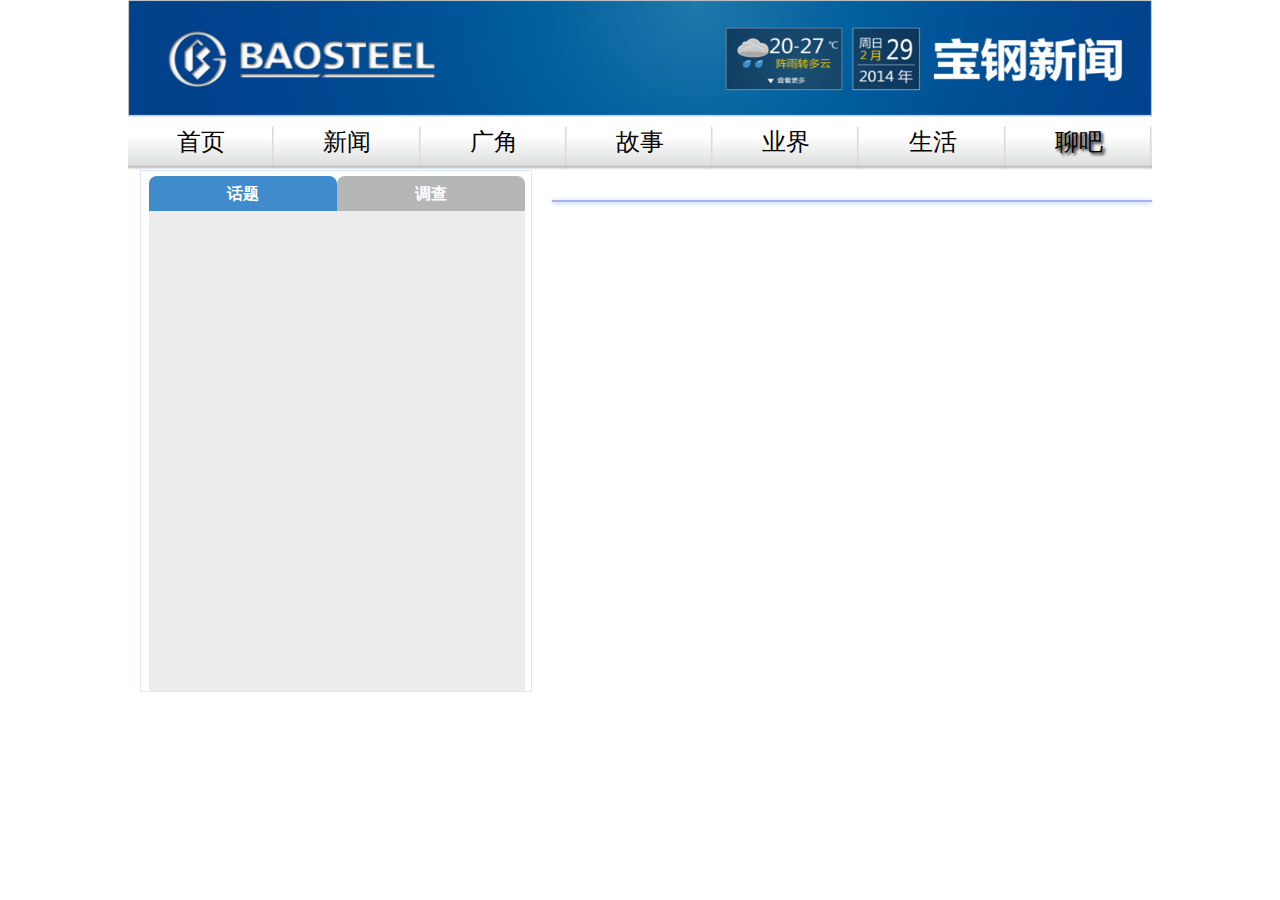
<file: lb.html>
<!DOCTYPE html>
<html>
<head>
	<meta http-equiv="Content-Type" content="text/html; charset=utf-8">
	<meta name="viewport" content="width=device-width, initial-scale=1.0, user-scalable=0, minimum-scale=1.0, maximum-scale=1.0">
	<meta name="apple-mobile-web-app-capable" content="yes">
	<meta name="apple-mobile-web-app-status-bar-style" content="black">
	<title>新闻主页</title>
	<link rel="stylesheet" href="css/silder/themes/default/default.css" type="text/css" media="screen" />
    <link rel="stylesheet" href="css/silder/themes/light/light.css" type="text/css" media="screen" />
    <link rel="stylesheet" href="css/silder/themes/dark/dark.css" type="text/css" media="screen" />
    <link rel="stylesheet" href="css/silder/themes/bar/bar.css" type="text/css" media="screen" />

    <link rel="stylesheet" href="css/base.css" />

    <!--<link rel="stylesheet" href="css/silder/nivo-slider.css?ver=1" type="text/css" media="screen" />-->
    <link rel="stylesheet" href="css/silder/jquery.bxslider.css" type="text/css" media="screen" />

	<script type="text/javascript" src="src/jquery-1.9.0.min.js"></script>
	<!--<script type="text/javascript" src="src/jquery.nivo.slider.pack.js"></script>-->
	<script type="text/javascript" src="src/base.js"></script>
    <script type="text/javascript" src="src/iscroll.js"></script>
    <script type="text/javascript" src="src/jquery.bxslider.min.js"></script>
</head>
<body>
	<div class="page">
		<div class="title"></div>

		<nav id="topNav">
			<ul>
              <li><a id="index" name="MNav" href="javascript:;">首页</a></li>
			  <li><a id="xw" name="MNav" href="javascript:;">新闻</a></li>
			  <li><a id="gj" name="MNav" href="javascript:;">广角</a></li>
			  <li><a id="gs" name="MNav" href="javascript:;">故事</a></li>
			  <li><a id="yj" name="MNav" href="javascript:;">业界</a></li>
			  <li><a id="sh" name="MNav" href="javascript:;">生活</a></li>
			  <li><a id="lb" name="MNav" href="javascript:;" class="on">聊吧</a></li>
			</ul>
		</nav>

		<div class="content">
			<div class="imgview fR">
				<div class="bx-wrapper">
					<ul id="slider" class="bxslider">
						<!--<li><a slider="pic" tourl="detail_1.html">
							<img src="image/newsimg/news_1.jpg" data-thumb="image/newsimg/news_1.jpg" alt="" title="宝钢1..." />
						</a><div class="caption">宝钢1...</div></li>
						<li><a slider="pic" tourl="detail_2.html">
							<img src="image/newsimg/news_2.jpg" data-thumb="image/newsimg/news_2.jpg" alt="" title="宝钢2..." />
						</a><div class="caption">宝钢1...</div></li>
						
						<li><a slider="pic" tourl="detail_3.html">
							<img src="image/newsimg/news_3.jpg" data-thumb="image/newsimg/news_3.jpg" alt="" data-transition="slideInLeft" title="宝钢3..." />
						</a><div class="caption">宝钢1...</div></li>
						
						<l><a slider="pic" tourl="detail_4.html">
							<img src="image/newsimg/news_4.jpg" data-thumb="image/newsimg/news_4.jpg" alt="" title="宝钢4..." />
						</a><div class="caption">宝钢1...</div></li>-->
					</ul>
				</div>
				<div class="blue-line clear-margin"></div>

				<!--<div class="block-news W600">
					<div class="allow-left fL"></div>-->
                    <div class="block-news-wrapper W600">
                        <div class="block-news-panel fL">
                            <ul class="block-news-content">
							<!--<li>
								<a href="javascript:;">
									<label>职工方代表与企业方代表面对面</label>
									<p>职工方代表与企业方代表面对面，双方围绕集体合同的具体条款，平等沟通协商。2月19日下午，集团公司总部集体协商会议在和</p> <i class="type-news"></i> 
								</a>
							</li>
							<li>
								<a href="javascript:;">
									<label>职工方代表与企业方代表面对面</label>
									<p class="t-overflow">职工方代表与企业方代表面对面，双方围绕集体合同的具体条款，平等沟通协商。2月19日下午，集团公司总部集体协商会议在和</p><i class="type-news"></i> 
								</a>
							</li>
							<li>
								<a href="javascript:;">
									<label>职工方代表与企业方代表面对面</label>
									<p class="t-overflow">职工方代表与企业方代表面对面，双方围绕集体合同的具体条款，平等沟通协商。2月19日下午，集团公司总部集体协商会议在和</p>
								</a>
							</li>
							<li>
								<a href="javascript:;">
									<label>职工方代表与企业方代表面对面</label>
									<p class="t-overflow">职工方代表与企业方代表面对面，双方围绕集体合同的具体条款，平等沟通协商。2月19日下午，集团公司总部集体协商会议在和</p>
								</a>
							</li>
							<li>
								<a href="javascript:;">
									<label>职工方代表与企业方代表面对面</label>
									<p class="t-overflow">职工方代表与企业方代表面对面，双方围绕集体合同的具体条款，平等沟通协商。2月19日下午，集团公司总部集体协商会议在和</p>
								</a>
							</li>-->
						</ul>
					</div>
					<!--<div class="allow-right fL"></div>-->
				</div>

			</div>

			<div class="news-home-list  fL">
			<div class="newslist-header"><a href="#" class="on">话题</a><a href="#">调查</a>
			</div>
                <div id="newslist-wrapper">
                    <div id="newslist-panel">
                        <ul id="newscontent-main">
					<!--<li>
						<a>
							本报讯  职工方代表与企业方代表面对面，双方围绕集体合同的具体条款，平等沟通协商。2月19日下午，集团公司总部集体协商会议在和
						</a>
					</li>
					<li>
						<a>
							本报讯  双方表示，要为打造高效活力总部各司其职、各尽所能，为公司进一步提升管理效率、改善经营绩效而共同努力。集团公司总经理何文波，
						</a>
					</li>
					<li>
						<a>本报讯  职工方代表与企业方代表面对面，双方围绕集体合同的具体条款，平等沟通协商。2月19日下午。</a>
					</li>
					<li>
						<a>
							本报讯  职工方代表与企业方代表面对面，双方围绕集体合同的具体条款，平等沟通协商。2月19日下午，集团公司总部集体协商会议在和
						</a>
					</li>
					<li>
						<a>
							本报讯  双方表示，要为打造高效活力总部各司其职、各尽所能，为公司进一步提升管理效率、改善经营绩效而共同努力。集团公司总经理何文波，
						</a>
					</li>
					<li>
						<a>本报讯  职工方代表与企业方代表面对面，双方围绕集体合同的具体条款，平等沟通协商。2月19日下午。</a>
					</li>-->
				</ul>
                <ul id="newscontent-sub">
                </ul>
			</div>
            </div>

			</div>
		</div>

		<nav id="footNav">
			<ul>
				<li class="press">
					<a href="javascript:;" id="home">新闻</a>
				</li>
				<li>
					<a href="javascript:;">广角</a>
				</li>
				<li>
					<a href="javascript:;">故事</a>
				</li>
				<li>
					<a href="javascript:;">业界</a>
				</li>
				<li>
					<a href="javascript:;">生活</a>
				</li>
				<li>
					<a href="javascript:;">聊吧</a>
				</li>
				<li>
					<a href="javascript:;">查询</a>
				</li>
			</ul>
		</nav>
	</div>
    <script>
        $(document).ready(function() {

            page.init();
            $.ajax({
                url: "http://baogang.dpsapi.com/api/list?type=liao_ba&field__liao_ba_class2_value=0",
                dataType:'json',
                success: function (data) {
                    console.log(data);
                    var i, l, tabHtml = '', video = '', pic = '',type='';
                    var typeArr = new Array();

                    for ( i = 0, l = data.length; i < l;i+=1) {
                        typeArr = data[i].class.split('');
                        type = typeArr[5];
                        video = data[i].haveVideo>0 ? "&nbsp;&nbsp;<img src='image/newsvideoioc.png' alt='video' id='ioc'/>":""
                        pic = data[i].havePicture>0 ? "&nbsp;&nbsp;<img src='image/newspicioc.png' alt='picture' id='ioc'/>":""
                        tabHtml += '<li>' + '<a href="detail_'+type+'.html?id='+data[i].nid+'">' + '<b>' + data[i].title + '</b>' + '</br>'
                                + data[i].body + '<div class="timeright">'+ video + pic + data[i].time + '</div>' + '</a>' +'</li>';
                    }
                    console.log(tabHtml);
                    $('#newscontent-main').html(tabHtml);
                }
            });
            $.ajax({
                url: "http://baogang.dpsapi.com/api/list?type=liao_ba&field__liao_ba_class2_value=1",
                dataType:'json',
                success: function (data) {
                    console.log(data);
                    var i, l, subTabHtml = '', video = '', pic = '',type='';
                    var typeArr = new Array();
                    for ( i = 0, l = data.length; i < l;i+=1) {
                        typeArr = data[i].class.split('');
                        type = typeArr[5];
                        video = data[i].haveVideo>0 ? "&nbsp;&nbsp;<img src='image/newsvideoioc.png' alt='video' id='ioc'/>":""
                        pic = data[i].havePicture>0 ? "&nbsp;&nbsp;<img src='image/newspicioc.png' alt='picture' id='ioc'/>":""
                        subTabHtml += '<li>' + '<a href="detail_'+type+'.html?id='+data[i].nid+'">' + '<b>' + data[i].title + '</b>' + '</br>'
                                + data[i].body + '<div class="timeright">' + video + pic + data[i].time + '</div>' + '</a>' +'</li>';
                    }
                    console.log(subTabHtml);
                    $('#newscontent-sub').html(subTabHtml);
                    page.listNewsHeight();
                    var aScroll;

                    aScroll = new IScroll('#newslist-wrapper', { scrollX: false, scrollY: true, mouseWheel: true,click: true });
                }
            });
            $.ajax({
                url: "http://baogang.dpsapi.com/api/slideshow?type_6=liao_ba",
                dataType: 'json',
                success: function (data) {
                    console.log(data);
                    var i, l, newsHtml = '';
                    for (i = 0, l = data.length; i < l; i += 1) {

                        newsHtml += '<li>' + '<a href="detail_2.html?id='+data[i].nid+'">'
                                + '<img src="'+data[i]["\u56fe\u7247"]+'" data-thumb="'+data[i]["\u56fe\u7247"]+'" title="'+data[i].title+'" />'
                                + '</a>' + '<div class="caption">'+ data[i].title + '</div>' + '</li>';
                    }
                    console.log(newsHtml);
                    $('#slider').html(newsHtml);
                    console.log(newsHtml);
                    $('#slider').html(newsHtml);
                    $('.bxslider').bxSlider({
                        pause:10000,
                        auto:true
                    });

                }
            });
            $.ajax({
                url: "http://baogang.dpsapi.com/api/list?type=liao_ba",
                dataType: 'json',
                success:function (data) {
                    console.log(data);
                    var i, l, blockNewsHtml = '', video = '', pic = '',type='';
                    var typeArr = new Array();

                    for (i = 0, l = data.length; i < l; i += 1){
                        typeArr = data[i].class.split('');
                        type = typeArr[5];
                        video = data[i].haveVideo>0 ? "&nbsp;&nbsp;<img src='image/newsvideoioc.png' alt='video' id='ioc'/>":""
                        pic = data[i].havePicture>0 ? "&nbsp;&nbsp;<img src='image/newspicioc.png' alt='picture' id='ioc'/>":""
                        blockNewsHtml += '<li>' + '<a href="detail_'+type+'.html?id='+data[i].nid+'">'
                                + '<label>'+ data[i].title +'</label>' + '<p class="t-overflow">'
                                + data[i].body + '</p>' + video + pic + '<span class="timebody">' + data[i].time
                                + '</span>' +'</a>' + '</li>';

                    }
                    console.log(blockNewsHtml);
                    $('.block-news-content').html(blockNewsHtml);
                    page.blockNewsWidth();


                    var bScroll;

                    bScroll = new IScroll('.block-news-wrapper', { scrollX: true, scrollY: false, mouseWheel: true ,click: true});
                    document.addEventListener('touchmove', function (e) { e.preventDefault(); }, false);

                    page.hoverTab();


                }
            })
        });
    </script>
</body>
</html>
</file>
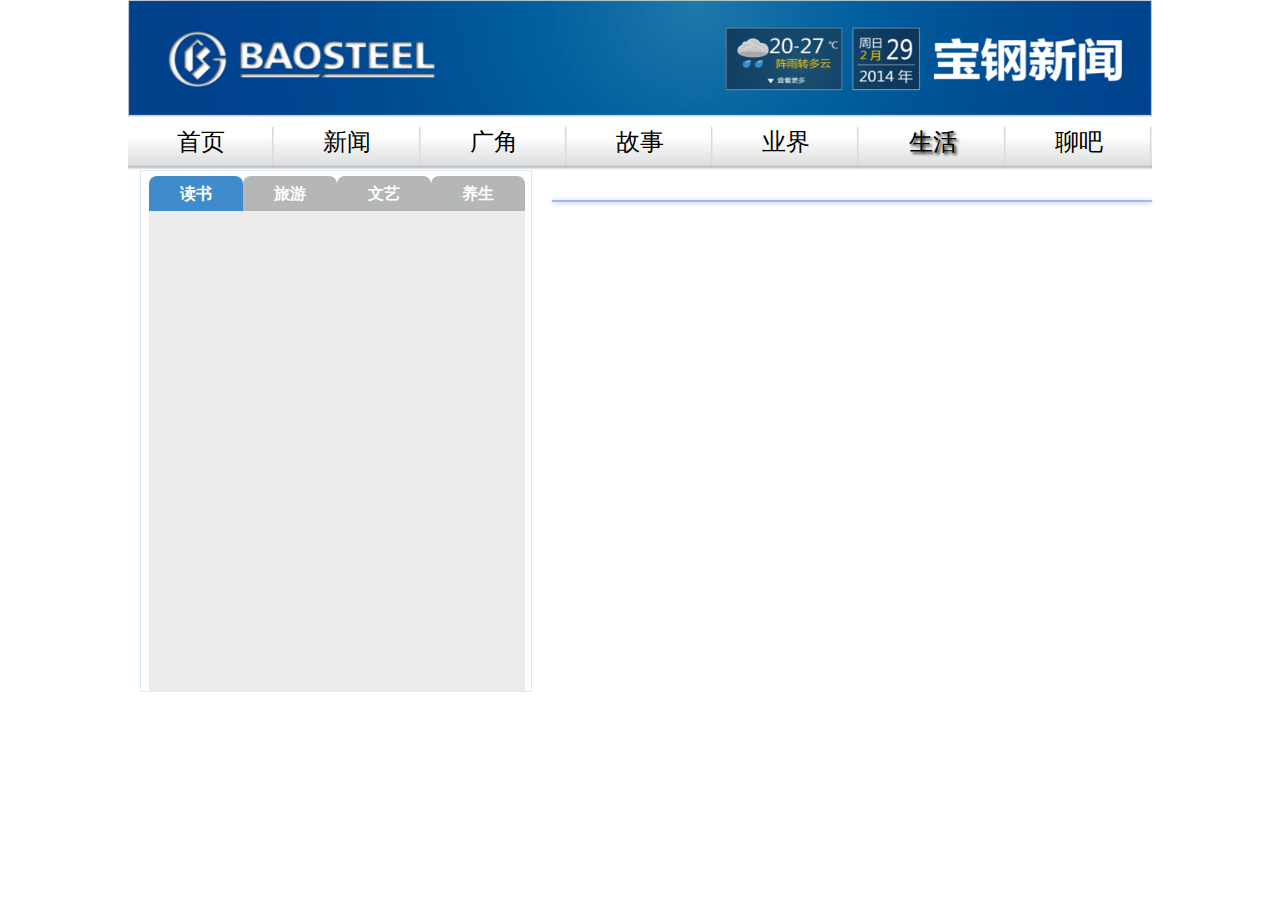
<file: sh.html>
<!DOCTYPE html>
<html>
<head>
	<meta http-equiv="Content-Type" content="text/html; charset=utf-8">
	<meta name="viewport" content="width=device-width, initial-scale=1.0, user-scalable=0, minimum-scale=1.0, maximum-scale=1.0">
	<meta name="apple-mobile-web-app-capable" content="yes">
	<meta name="apple-mobile-web-app-status-bar-style" content="black">
	<title>新闻主页</title>
    <link rel="stylesheet" href="css/silder/themes/default/default.css" type="text/css" media="screen" />
    <link rel="stylesheet" href="css/silder/themes/light/light.css" type="text/css" media="screen" />
    <link rel="stylesheet" href="css/silder/themes/dark/dark.css" type="text/css" media="screen" />
    <link rel="stylesheet" href="css/silder/themes/bar/bar.css" type="text/css" media="screen" />

    <link rel="stylesheet" href="css/base.css" />

    <!--<link rel="stylesheet" href="css/silder/nivo-slider.css?ver=1" type="text/css" media="screen" />-->
    <link rel="stylesheet" href="css/silder/jquery.bxslider.css" type="text/css" media="screen" />

	<script type="text/javascript" src="src/jquery-1.9.0.min.js"></script>
	<!--<script type="text/javascript" src="src/jquery.nivo.slider.pack.js"></script>-->
	<script type="text/javascript" src="src/base.js"></script>
    <script type="text/javascript" src="src/iscroll.js"></script>
    <script type="text/javascript" src="src/jquery.bxslider.min.js"></script>
</head>
<body>
	<div class="page">
		<div class="title"></div>

		<nav id="topNav">
			<ul>
              <li><a id="index" name="MNav" href="javascript:;">首页</a></li>
			  <li><a id="xw" name="MNav" href="javascript:;">新闻</a></li>
			  <li><a id="gj" name="MNav" href="javascript:;">广角</a></li>
			  <li><a id="gs" name="MNav" href="javascript:;">故事</a></li>
			  <li><a id="yj" name="MNav" href="javascript:;">业界</a></li>
			  <li><a id="sh" name="MNav" href="javascript:;" class="on">生活</a></li>
			  <li><a id="lb" name="MNav" href="javascript:;">聊吧</a></li>
			</ul>
		</nav>

		<div class="content">
			<div class="imgview fR">
				<div class="bx-wrapper">
					<ul id="slider" class="bxslider">
						<!--<li><a slider="pic" tourl="detail_1.html">
							<img src="image/newsimg/news_1.jpg" data-thumb="image/newsimg/news_1.jpg" alt="" title="宝钢1..." />
						</a><div class="caption">宝钢1...</div></li>
						<li><a slider="pic" tourl="detail_2.html">
							<img src="image/newsimg/news_2.jpg" data-thumb="image/newsimg/news_2.jpg" alt="" title="宝钢2..." />
						</a><div class="caption">宝钢1...</div></li>
						
						<li><a slider="pic" tourl="detail_3.html">
							<img src="image/newsimg/news_3.jpg" data-thumb="image/newsimg/news_3.jpg" alt="" data-transition="slideInLeft" title="宝钢3..." />
						</a><div class="caption">宝钢1...</div></li>
						
						<li><a slider="pic" tourl="detail_4.html">
							<img src="image/newsimg/news_4.jpg" data-thumb="image/newsimg/news_4.jpg" alt="" title="宝钢4..." />
						</a><div class="caption">宝钢1...</div></li>-->
					</ul>
				</div>
				<div class="blue-line clear-margin"></div>

				<!--<div class="block-news W600">
					<div class="allow-left fL"></div>-->
                    <div class="block-news-wrapper W600">
                        <div class="block-news-panel fL">
                            <ul class="block-news-content">
							<!--<li>
								<a href="javascript:;">
									<label>职工方代表与企业方代表面对面</label>
									<p>职工方代表与企业方代表面对面，双方围绕集体合同的具体条款，平等沟通协商。2月19日下午，集团公司总部集体协商会议在和</p> <i class="type-news"></i> 
								</a>
							</li>
							<li>
								<a href="javascript:;">
									<label>职工方代表与企业方代表面对面</label>
									<p class="t-overflow">职工方代表与企业方代表面对面，双方围绕集体合同的具体条款，平等沟通协商。2月19日下午，集团公司总部集体协商会议在和</p><i class="type-news"></i> 
								</a>
							</li>
							<li>
								<a href="javascript:;">
									<label>职工方代表与企业方代表面对面</label>
									<p class="t-overflow">职工方代表与企业方代表面对面，双方围绕集体合同的具体条款，平等沟通协商。2月19日下午，集团公司总部集体协商会议在和</p>
								</a>
							</li>
							<li>
								<a href="javascript:;">
									<label>职工方代表与企业方代表面对面</label>
									<p class="t-overflow">职工方代表与企业方代表面对面，双方围绕集体合同的具体条款，平等沟通协商。2月19日下午，集团公司总部集体协商会议在和</p>
								</a>
							</li>
							<li>
								<a href="javascript:;">
									<label>职工方代表与企业方代表面对面</label>
									<p class="t-overflow">职工方代表与企业方代表面对面，双方围绕集体合同的具体条款，平等沟通协商。2月19日下午，集团公司总部集体协商会议在和</p>
								</a>
							</li>-->
						</ul>
					    </div>
					<!--<div class="allow-right fL"></div>-->
				    </div>

			</div>

			<div class="news-home-list  fL">
			<div class="newslist-header"><a href="#" class="on" id="tabswidth">读书</a><a href="#" id="tabswidth">旅游</a><a href="#" id="tabswidth">文艺</a><a href="#" id="tabswidth">养生</a>
			</div>
                <div id="newslist-wrapper">
                    <div id="newslist-panel">
                        <ul id="newscontent-main">
					<!--<li>
						<a>
							本报讯  职工方代表与企业方代表面对面，双方围绕集体合同的具体条款，平等沟通协商。2月19日下午，集团公司总部集体协商会议在和
						</a>
					</li>
					<li>
						<a>
							本报讯  双方表示，要为打造高效活力总部各司其职、各尽所能，为公司进一步提升管理效率、改善经营绩效而共同努力。集团公司总经理何文波，
						</a>
					</li>
					<li>
						<a>本报讯  职工方代表与企业方代表面对面，双方围绕集体合同的具体条款，平等沟通协商。2月19日下午。</a>
					</li>
					<li>
						<a>
							本报讯  职工方代表与企业方代表面对面，双方围绕集体合同的具体条款，平等沟通协商。2月19日下午，集团公司总部集体协商会议在和
						</a>
					</li>
					<li>
						<a>
							本报讯  双方表示，要为打造高效活力总部各司其职、各尽所能，为公司进一步提升管理效率、改善经营绩效而共同努力。集团公司总经理何文波，
						</a>
					</li>
					<li>
						<a>本报讯  职工方代表与企业方代表面对面，双方围绕集体合同的具体条款，平等沟通协商。2月19日下午。</a>
					</li>-->
				</ul>
                <ul id="newscontent-sub-b"></ul>
                <ul id="newscontent-sub-c"></ul>
                <ul id="newscontent-sub-d"></ul>
			</div>

            </div>
			</div>
		</div>

		<nav id="footNav">
			<ul>
				<li class="press">
					<a href="javascript:;" id="home">新闻</a>
				</li>
				<li>
					<a href="javascript:;">广角</a>
				</li>
				<li>
					<a href="javascript:;">故事</a>
				</li>
				<li>
					<a href="javascript:;">业界</a>
				</li>
				<li>
					<a href="javascript:;">生活</a>
				</li>
				<li>
					<a href="javascript:;">聊吧</a>
				</li>
				<li>
					<a href="javascript:;">查询</a>
				</li>
			</ul>
		</nav>
	</div>
    <script>
        $(document).ready(function() {

            page.init();
            $.ajax({
                url: "http://baogang.dpsapi.com/api/list?type=sheng_huo&field_sheng_huo_class2_value=0",
                dataType:'json',
                success: function (data) {
                    console.log(data);
                    var i, l, tabHtml = '', video = '', pic = '';
                    var typeArr = new Array();
                    for ( i = 0, l = data.length; i < l;i+=1) {
                        typeArr = data[i].class.split('');
                        video = data[i].haveVideo>0 ? "&nbsp;&nbsp;<img src='image/newsvideoioc.png' alt='video' id='ioc'/>":""
                        pic = data[i].havePicture>0 ? "&nbsp;&nbsp;<img src='image/newspicioc.png' alt='picture' id='ioc'/>":""
                        tabHtml += '<li>' + '<a href="detail_'+typeArr[5]+'.html?id='+data[i].nid+'">' + '<b>' + data[i].title + '</b>' + '</br>'
                                + data[i].body + '<div class="timeright">'+ video + pic + data[i].time + '</div>' + '</a>' +'</li>';
                    }
                    console.log(tabHtml);
                    $('#newscontent-main').html(tabHtml);
                    $.ajax({
                        url: "http://baogang.dpsapi.com/api/list?type=sheng_huo&field_sheng_huo_class2_value=1",
                        dataType:'json',
                        success: function (data) {
                            console.log(data);
                            var i, l, bSubTabHtml = '', video = '', pic = '';
                            var typeArr = new Array();
                            for ( i = 0, l = data.length; i < l;i+=1) {
                                typeArr = data[i].class.split('');
                                video = data[i].haveVideo>0 ? "&nbsp;&nbsp;<img src='image/newsvideoioc.png' alt='video' id='ioc'/>":""
                                pic = data[i].havePicture>0 ? "&nbsp;&nbsp;<img src='image/newspicioc.png' alt='picture' id='ioc'/>":""
                                bSubTabHtml += '<li>' + '<a href="detail_'+typeArr[5]+'.html?id='+data[i].nid+'">' + '<b>' + data[i].title + '</b>' + '</br>'
                                        + data[i].body + '<div class="timeright">' + video + pic + data[i].time + '</div>' + '</a>' +'</li>';
                            }
                            console.log(bSubTabHtml);
                            $('#newscontent-sub-b').html(bSubTabHtml);
                            $.ajax({
                                url: "http://baogang.dpsapi.com/api/list?type=sheng_huo&field_sheng_huo_class2_value=2",
                                dataType:'json',
                                success: function (data) {
                                    console.log(data);
                                    var i, l, cSubTabHtml = '', video = '', pic = '';
                                    var typeArr = new Array();
                                    for ( i = 0, l = data.length; i < l;i+=1) {
                                        typeArr = data[i].class.split('');
                                        video = data[i].haveVideo>0 ? "&nbsp;&nbsp;<img src='image/newsvideoioc.png' alt='video' id='ioc'/>":""
                                        pic = data[i].havePicture>0 ? "&nbsp;&nbsp;<img src='image/newspicioc.png' alt='picture' id='ioc'/>":""
                                        cSubTabHtml += '<li>' + '<a href="detail_'+typeArr[5]+'.html?id='+data[i].nid+'">' + '<b>' + data[i].title + '</b>' + '</br>'
                                                + data[i].body + '<div class="timeright">' + video + pic + data[i].time + '</div>' + '</a>' +'</li>';
                                    }
                                    console.log(cSubTabHtml);
                                    $('#newscontent-sub-c').html(cSubTabHtml);
                                    $.ajax({
                                        url: "http://baogang.dpsapi.com/api/list?type=sheng_huo&field_sheng_huo_class2_value=3",
                                        dataType:'json',
                                        success: function (data) {
                                            console.log(data);
                                            var i, l, dSubTabHtml = '', video = '', pic = '';
                                            var typeArr = new Array();
                                            for ( i = 0, l = data.length; i < l;i+=1){
                                                typeArr = data[i].class.split('');
                                                video = data[i].haveVideo>0 ? "&nbsp;&nbsp;<img src='image/newsvideoioc.png' alt='video' id='ioc'/>":""
                                                pic = data[i].havePicture>0 ? "&nbsp;&nbsp;<img src='image/newspicioc.png' alt='picture' id='ioc'/>":""
                                                dSubTabHtml += '<li>' + '<a href="detail_'+typeArr[5]+'.html?id='+data[i].nid+'">' + '<b>' + data[i].title + '</b>' + '</br>'
                                                        + data[i].body + '<div class="timeright">' + video + pic + data[i].time + '</div>' + '</a>' +'</li>';
                                            }
                                            console.log(dSubTabHtml);
                                            $('#newscontent-sub-d').html(dSubTabHtml);
                                            page.listNewsHeightFor4Tabs();
                                            var aScroll;

                                            aScroll = new IScroll('#newslist-wrapper', { scrollX: false, scrollY: true, mouseWheel: true,click: true });
                                        }
                                    });
                                }
                            });
                        }
                    });
                }
            });



            $.ajax({
                url: "http://baogang.dpsapi.com/api/slideshow?type_5=sheng_huo",
                dataType: 'json',
                success: function (data) {
                    console.log(data);
                    var i, l, newsHtml = '';
                    for (i = 0, l = data.length; i < l; i += 1) {

                        newsHtml += '<li>' + '<a href="detail_2.html?id='+data[i].nid+'">'
                                + '<img src="'+data[i]["\u56fe\u7247"]+'" data-thumb="'+data[i]["\u56fe\u7247"]+'" title="'+data[i].title+'" />'
                                + '</a>' + '<div class="caption">'+ data[i].title + '</div>' + '</li>';
                    }
                    console.log(newsHtml);
                    $('#slider').html(newsHtml);
                    console.log(newsHtml);
                    $('#slider').html(newsHtml);
                    $('.bxslider').bxSlider({
                        pause:10000,
                        auto:true
                    });

                }
            });
            $.ajax({
                url: "http://baogang.dpsapi.com/api/list?type=sheng_huo",
                dataType: 'json',
                success:function (data) {
                    console.log(data);
                    var i, l, blockNewsHtml = '', video = '', pic = '';
                    var typeArr = new Array();
                    for (i = 0, l = data.length; i < l; i += 1){
                        typeArr = data[i].class.split('');
                        video = data[i].haveVideo>0 ? "&nbsp;&nbsp;<img src='image/newsvideoioc.png' alt='video' id='ioc'/>":""
                        pic = data[i].havePicture>0 ? "&nbsp;&nbsp;<img src='image/newspicioc.png' alt='picture' id='ioc'/>":""
                        blockNewsHtml +=  '<li>' + '<a href="detail_'+typeArr[5]+'.html?id='+data[i].nid+'">'
                                + '<label>'+ data[i].title +'</label>' + '<p class="t-overflow">'
                                + data[i].body + '</p>' + video + pic + '<span class="timebody">' + data[i].time
                                + '</span>' +'</a>' + '</li>';

                    }
                    console.log(blockNewsHtml);
                    $('.block-news-content').html(blockNewsHtml);

                    page.blockNewsWidth();

                    var bScroll;

                    bScroll = new IScroll('.block-news-wrapper', { scrollX: true, scrollY: false, mouseWheel: true,click: true });
                    document.addEventListener('touchmove', function (e) { e.preventDefault(); }, false);

                    page.hoverTab();

                }
            })
        });
    </script>
</body>
</html>
</file>
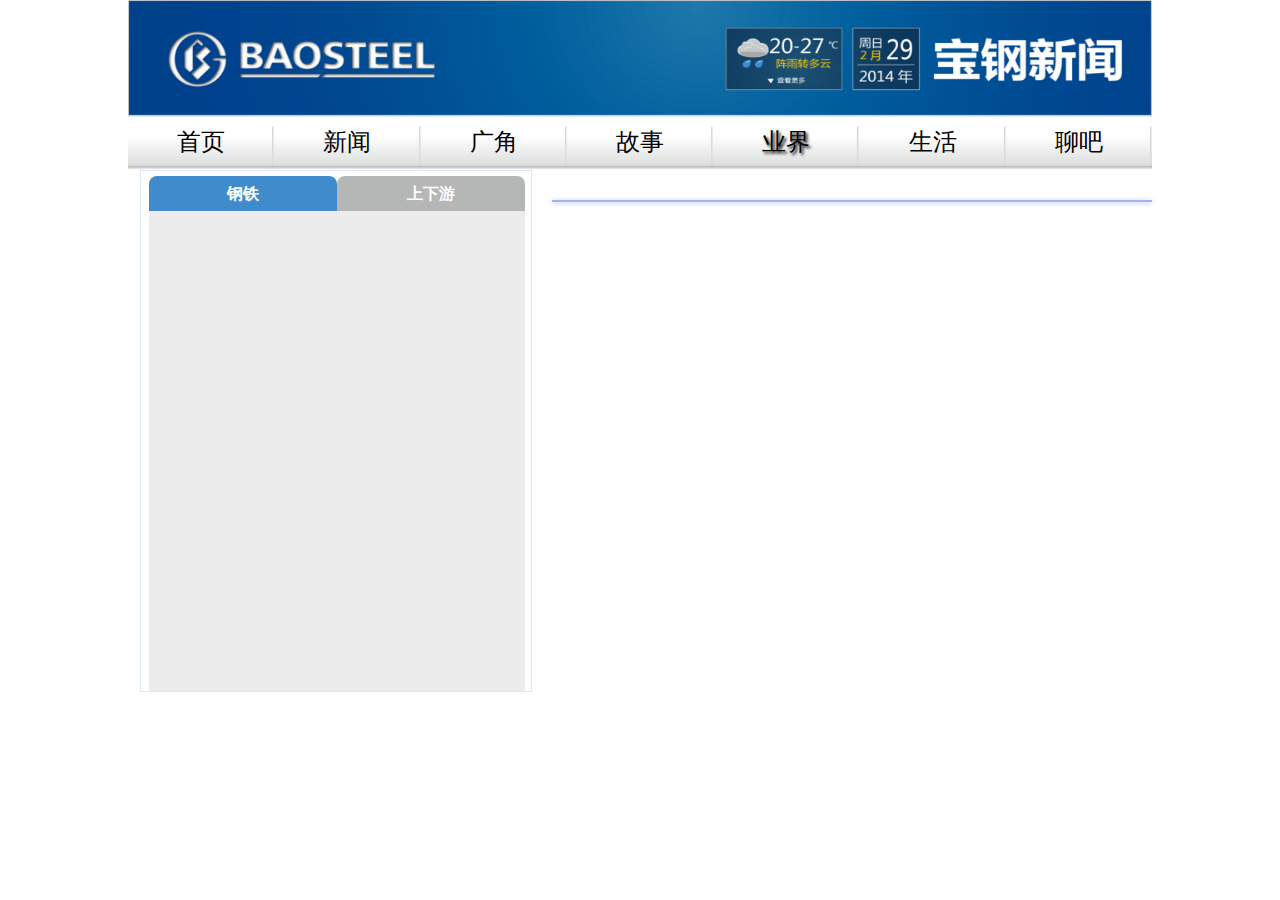
<file: yj.html>
<!DOCTYPE html>
<html>
<head>
	<meta http-equiv="Content-Type" content="text/html; charset=utf-8">
	<meta name="viewport" content="width=device-width, initial-scale=1.0, user-scalable=0, minimum-scale=1.0, maximum-scale=1.0">
	<meta name="apple-mobile-web-app-capable" content="yes">
	<meta name="apple-mobile-web-app-status-bar-style" content="black">
	<title>新闻主页</title>
	<link rel="stylesheet" href="css/silder/themes/default/default.css" type="text/css" media="screen" />
    <link rel="stylesheet" href="css/silder/themes/light/light.css" type="text/css" media="screen" />
    <link rel="stylesheet" href="css/silder/themes/dark/dark.css" type="text/css" media="screen" />
    <link rel="stylesheet" href="css/silder/themes/bar/bar.css" type="text/css" media="screen" />

    <link rel="stylesheet" href="css/base.css" />

    <!--<link rel="stylesheet" href="css/silder/nivo-slider.css?ver=1" type="text/css" media="screen" />-->
    <link rel="stylesheet" href="css/silder/jquery.bxslider.css" type="text/css" media="screen" />

	<script type="text/javascript" src="src/jquery-1.9.0.min.js"></script>
	<!--<script type="text/javascript" src="src/jquery.nivo.slider.pack.js"></script>-->
	<script type="text/javascript" src="src/base.js"></script>
    <script type="text/javascript" src="src/iscroll.js"></script>
    <script type="text/javascript" src="src/jquery.bxslider.min.js"></script>
</head>
<body>
	<div class="page">
		<div class="title"></div>

		<nav id="topNav">
			<ul>
              <li><a id="index" name="MNav" href="javascript:;">首页</a></li>
			  <li><a id="xw" name="MNav" href="javascript:;">新闻</a></li>
			  <li><a id="gj" name="MNav" href="javascript:;">广角</a></li>
			  <li><a id="gs" name="MNav" href="javascript:;">故事</a></li>
			  <li><a id="yj" name="MNav" href="javascript:;" class="on">业界</a></li>
			  <li><a id="sh" name="MNav" href="javascript:;">生活</a></li>
			  <li><a id="lb" name="MNav" href="javascript:;">聊吧</a></li>
			</ul>
		</nav>

		<div class="content">

                <div class="imgview fR">
				    <div class="bx-wrapper">
                    <ul id="slider" class="bxslider">
						<!--<li><a slider="pic" tourl="detail_1.html">
							<img src="image/newsimg/news_1.jpg" data-thumb="image/newsimg/news_1.jpg" alt="" title="宝钢1..." />
						</a><div class="caption">宝钢1...</div></li>
						<li><a slider="pic" tourl="detail_2.html">
							<img src="image/newsimg/news_2.jpg" data-thumb="image/newsimg/news_2.jpg" alt="" title="宝钢2..." />
						</a><div class="caption">宝钢1...</div></li>

						<li><a slider="pic" tourl="detail_3.html">
							<img src="image/newsimg/news_3.jpg" data-thumb="image/newsimg/news_3.jpg" alt="" data-transition="slideInLeft" title="宝钢3..." />
						</a><div class="caption">宝钢1...</div></li>

						<li><a slider="pic" tourl="detail_4.html">
							<img src="image/newsimg/news_4.jpg" data-thumb="image/newsimg/news_4.jpg" alt="" title="宝钢4..." />
						</a><div class="caption">宝钢1...</div></li>-->
					</ul>
				</div>

				    <div class="blue-line clear-margin "></div>

				    <!--<div class="block-news W600">
					<div class="allow-left fL"></div>-->
                    <div class="block-news-wrapper W600 fL">
                        <div class="block-news-panel">
                            <ul class="block-news-content">
							<!--<li>
								<a href="javascript:;">
									<label>职工方代表与企业方代表面对面</label>
									<p>职工方代表与企业方代表面对面，双方围绕集体合同的具体条款，平等沟通协商。2月19日下午，集团公司总部集体协商会议在和</p> <i class="type-news"></i>
								</a>
							</li>
							<li>
								<a href="javascript:;">
									<label>职工方代表与企业方代表面对面</label>
									<p class="t-overflow">职工方代表与企业方代表面对面，双方围绕集体合同的具体条款，平等沟通协商。2月19日下午，集团公司总部集体协商会议在和</p><i class="type-news"></i>
								</a>
							</li>
							<li>
								<a href="javascript:;">
									<label>职工方代表与企业方代表面对面</label>
									<p class="t-overflow">职工方代表与企业方代表面对面，双方围绕集体合同的具体条款，平等沟通协商。2月19日下午，集团公司总部集体协商会议在和</p>
								</a>
							</li>
							<li>
								<a href="javascript:;">
									<label>职工方代表与企业方代表面对面</label>
									<p class="t-overflow">职工方代表与企业方代表面对面，双方围绕集体合同的具体条款，平等沟通协商。2月19日下午，集团公司总部集体协商会议在和</p>
								</a>
							</li>
							<li>
								<a href="javascript:;">
									<label>职工方代表与企业方代表面对面</label>
									<p class="t-overflow">职工方代表与企业方代表面对面，双方围绕集体合同的具体条款，平等沟通协商。2月19日下午，集团公司总部集体协商会议在和</p>
								</a>
							</li>-->
						</ul>
					</div>
					<!--<div class="allow-right fL"></div>
				</div>-->

			        </div>

                </div>

            <div class="news-home-list  fL">
                <div class="newslist-header"><a href="#" class="on">钢铁</a><a href="#">上下游</a>
                </div>
                <div id="newslist-wrapper">
                    <div id="newslist-panel">
                        <ul id="newscontent-main">
                            <!--<li>
                                <a>
                                    本报讯  职工方代表与企业方代表面对面，双方围绕集体合同的具体条款，平等沟通协商。2月19日下午，集团公司总部集体协商会议在和
                                </a>
                            </li>
                            <li>
                                <a>
                                    本报讯  双方表示，要为打造高效活力总部各司其职、各尽所能，为公司进一步提升管理效率、改善经营绩效而共同努力。集团公司总经理何文波，
                                </a>
                            </li>
                            <li>
                                <a>本报讯  职工方代表与企业方代表面对面，双方围绕集体合同的具体条款，平等沟通协商。2月19日下午。</a>
                            </li>
                            <li>
                                <a>
                                    本报讯  职工方代表与企业方代表面对面，双方围绕集体合同的具体条款，平等沟通协商。2月19日下午，集团公司总部集体协商会议在和
                                </a>
                            </li>
                            <li>
                                <a>
                                    本报讯  双方表示，要为打造高效活力总部各司其职、各尽所能，为公司进一步提升管理效率、改善经营绩效而共同努力。集团公司总经理何文波，
                                </a>
                            </li>
                            <li>
                                <a>本报讯  职工方代表与企业方代表面对面，双方围绕集体合同的具体条款，平等沟通协商。2月19日下午。</a>
                            </li>-->
                        </ul>
                        <ul id="newscontent-sub">
                        </ul>
                    </div>

                </div>
            </div>

		<nav id="footNav">
			<ul>
				<li class="press">
					<a href="javascript:;" id="home">新闻</a>
				</li>
				<li>
					<a href="javascript:;">广角</a>
				</li>
				<li>
					<a href="javascript:;">故事</a>
				</li>
				<li>
					<a href="javascript:;">业界</a>
				</li>
				<li>
					<a href="javascript:;">生活</a>
				</li>
				<li>
					<a href="javascript:;">聊吧</a>
				</li>
				<li>
					<a href="javascript:;">查询</a>
				</li>
			</ul>
		</nav>
	</div>
    <script>
        $(document).ready(function() {

            page.init();
            $.ajax({
                url: "http://baogang.dpsapi.com/api/list?type=ye_jie&field_field_ye_jie_class2_value=0",
                dataType:'json',
                success: function (data) {
                    console.log(data);
                    var i, l, tabHtml = '', video = '', pic = '';
                    var typeArr = new Array();
                    for ( i = 0, l = data.length; i < l;i+=1) {
                        typeArr = data[i].class.split('');
                        video = data[i].haveVideo>0 ? "&nbsp;&nbsp;<img src='image/newsvideoioc.png' alt='video' id='ioc'/>":""
                        pic = data[i].havePicture>0 ? "&nbsp;&nbsp;<img src='image/newspicioc.png' alt='picture' id='ioc'/>":""
                        tabHtml += '<li>' + '<a href="detail_'+typeArr[5]+'.html?id='+data[i].nid+'">' + '<b>' + data[i].title + '</b>' + '</br>'
                                + data[i].body + '<div class="timeright">'+ video + pic + data[i].time + '</div>' + '</a>' +'</li>';
                    }
                    console.log(tabHtml);
                    $('#newscontent-main').html(tabHtml);
                    $.ajax({
                        url: "http://baogang.dpsapi.com/api/list?type=ye_jie&field_ye_jie_class2_value=1",
                        dataType:'json',
                        success: function (data) {
                            console.log(data);
                            var i, l, subTabHtml = '', video = '', pic = '';
                            var typeArr = new Array();
                            for ( i = 0, l = data.length; i < l;i+=1) {
                                typeArr = data[i].class.split('');
                                video = data[i].haveVideo>0 ? "&nbsp;&nbsp;<img src='image/newsvideoioc.png' alt='video' id='ioc'/>":""
                                pic = data[i].havePicture>0 ? "&nbsp;&nbsp;<img src='image/newspicioc.png' alt='picture' id='ioc'/>":""
                                subTabHtml += '<li>' + '<a href="detail_'+typeArr[5]+'.html?id='+data[i].nid+'">' + '<b>' + data[i].title + '</b>' + '</br>'
                                        + data[i].body + '<div class="timeright">' + video + pic + data[i].time + '</div>' + '</a>' +'</li>';
                            }
                            console.log(subTabHtml);
                            $('#newscontent-sub').html(subTabHtml);
                            page.listNewsHeight();

                            var aScroll;

                            aScroll = new IScroll('#newslist-wrapper', { scrollX: false, scrollY: true, mouseWheel: true ,click: true});
                        }
                    });
                }
            });

            $.ajax({
                url: "http://baogang.dpsapi.com/api/slideshow?type_4=ye_jie",
                dataType: 'json',
                success: function (data) {
                    console.log(data);
                    var i, l, newsHtml = '';
                    for (i = 0, l = data.length; i < l; i += 1) {

                        newsHtml += '<li>' + '<a href="detail_2.html?id='+data[i].nid+'">'
                                + '<img src="'+data[i]["\u56fe\u7247"]+'" data-thumb="'+data[i]["\u56fe\u7247"]
                                +'" title="'+data[i].title+'" />' + '</a>'+ '<div class="caption">'+ data[i].title + '</div>' + '</li>' ;
                    }
                    console.log(newsHtml);
                    $('#slider').html(newsHtml);
                    console.log(newsHtml);
                    $('#slider').html(newsHtml);
                    $('.bxslider').bxSlider({
                        pause:10000,
                        auto:true
                    });

                }
            });
            $.ajax({
                url: "http://baogang.dpsapi.com/api/list?type=ye_jie",
                dataType: 'json',
                success:function (data) {
                    console.log(data);
                    var i, l, blockNewsHtml = '', video = '', pic = '';
                    var typeArr = new Array();
                    for (i = 0, l = data.length; i < l; i += 1){
                        typeArr = data[i].class.split('');
                        video = data[i].haveVideo>0 ? "&nbsp;&nbsp;<img src='image/newsvideoioc.png' alt='video' id='ioc'/>":""
                        pic = data[i].havePicture>0 ? "&nbsp;&nbsp;<img src='image/newspicioc.png' alt='picture' id='ioc'/>":""
                        blockNewsHtml += '<li>' + '<a href="detail_'+typeArr[5]+'.html?id='+data[i].nid+'">'
                                + '<label>'+ data[i].title +'</label>' + '<p class="t-overflow">'
                                + data[i].body + '</p>' + video + pic + '<span class="timebody">' + data[i].time
                                + '</span>' +'</a>' + '</li>';

                    }

                    console.log(blockNewsHtml);

                    $('#blocknews').html(blockNewsHtml);
                    $('.block-news-content').html(blockNewsHtml);

                    page.blockNewsWidth();


                    var bScroll;
                    bScroll = new IScroll('.block-news-wrapper', { scrollX: true, scrollY: false, mouseWheel: true ,click: true});
                    document.addEventListener('touchmove', function (e) { e.preventDefault(); }, false);


                    page.hoverTab();


                }
            })
        });
    </script>
</body>
</html>
</file>
<file: css/silder/themes/default/default.css>
/*
Skin Name: Nivo Slider Default Theme
Skin URI: http://nivo.dev7studios.com
Description: The default skin for the Nivo Slider.
Version: 1.3
Author: Gilbert Pellegrom
Author URI: http://dev7studios.com
Supports Thumbs: true
*/

.theme-default .nivoSlider {
	position:relative;
	background:#fff url(loading.gif) no-repeat 50% 50%;
    margin-bottom:3px;
    -webkit-box-shadow: 0px 1px 5px 0px #4a4a4a;
    -moz-box-shadow: 0px 1px 5px 0px #4a4a4a;
    box-shadow: 0px 1px 5px 0px #4a4a4a;
}
.theme-default .nivoSlider img {
	position:absolute;
	top:0px;
	left:0px;
	display:none;
}
.theme-default .nivoSlider a {
	border:0;
	display:block;
}

.theme-default .nivo-controlNav {
	text-align: center;
}
.theme-default .nivo-controlNav a {
	display:inline-block;
	width:22px;
	height:22px;
	background:url(bullets.png) no-repeat;
	text-indent:-9999px;
	border:0;
	margin: 0 2px;
}
.theme-default .nivo-controlNav a.active {
	background-position:0 -22px;
}

.theme-default .nivo-directionNav a {
	display:block;
	width:30px;
	height:30px;
	background:url(arrows.png) no-repeat;
	text-indent:-9999px;
	border:0;
	opacity: 0;
	-webkit-transition: all 200ms ease-in-out;
    -moz-transition: all 200ms ease-in-out;
    -o-transition: all 200ms ease-in-out;
    transition: all 200ms ease-in-out;
}
.theme-default:hover .nivo-directionNav a { opacity: 1; }
.theme-default a.nivo-nextNav {
	background-position:-30px 0;
	right:15px;
}
.theme-default a.nivo-prevNav {
	left:15px;
}

.theme-default .nivo-caption {
    font-family: Helvetica, Arial, sans-serif;
}
.theme-default .nivo-caption a {
    color:#fff;
    border-bottom:1px dotted #fff;
}
.theme-default .nivo-caption a:hover {
    color:#fff;
}

.theme-default .nivo-controlNav.nivo-thumbs-enabled {
	width: 100%;
}
.theme-default .nivo-controlNav.nivo-thumbs-enabled a {
	width: auto;
	height: auto;
	background: none;
	margin-bottom: 5px;
}
.theme-default .nivo-controlNav.nivo-thumbs-enabled img {
	display: block;
	width: 120px;
	height: auto;
}
</file>
<file: css/silder/themes/light/light.css>
/*
Skin Name: Nivo Slider Light Theme
Skin URI: http://nivo.dev7studios.com
Description: A light skin for the Nivo Slider.
Version: 1.0
Author: Gilbert Pellegrom
Author URI: http://dev7studios.com
Supports Thumbs: true
*/

.theme-light.slider-wrapper {
    background: #fff;
    padding: 10px;
}
.theme-light .nivoSlider {
	position:relative;
	background:#fff url(loading.gif) no-repeat 50% 50%;
    margin-bottom:10px;
    overflow: visible;
}
.theme-light .nivoSlider img {
	position:absolute;
	top:0px;
	left:0px;
	display:none;
}
.theme-light .nivoSlider a {
	border:0;
	display:block;
}

.theme-light .nivo-controlNav {
	text-align: left;
	padding: 0;
	position: relative;
	z-index: 10;
}
.theme-light .nivo-controlNav a {
	display:inline-block;
	width:10px;
	height:10px;
	background:url(bullets.png) no-repeat;
	text-indent:-9999px;
	border:0;
	margin: 0 2px;
}
.theme-light .nivo-controlNav a.active {
	background-position:0 100%;
}

.theme-light .nivo-directionNav a {
	display:block;
	width:30px;
	height:30px;
	background: url(arrows.png) no-repeat;
	text-indent:-9999px;
	border:0;
	top: auto;
	bottom: -36px;
	z-index: 11;
}
.theme-light .nivo-directionNav a:hover {
    background-color: #eee;
    -webkit-border-radius: 2px;
    -moz-border-radius: 2px;
    border-radius: 2px;
}
.theme-light a.nivo-nextNav {
	background-position:160% 50%;
	right:0px;
}
.theme-light a.nivo-prevNav {
    background-position:-60% 50%;
    left: auto;
	right: 35px;
}

.theme-light .nivo-caption {
    font-family: Helvetica, Arial, sans-serif;
}
.theme-light .nivo-caption a {
    color:#fff;
    border-bottom:1px dotted #fff;
}
.theme-light .nivo-caption a:hover {
    color:#fff;
}

.theme-light .nivo-controlNav.nivo-thumbs-enabled {
	width: 80%;
}
.theme-light .nivo-controlNav.nivo-thumbs-enabled a {
	width: auto;
	height: auto;
	background: none;
	margin-bottom: 5px;
}
.theme-light .nivo-controlNav.nivo-thumbs-enabled img {
	display: block;
	width: 120px;
	height: auto;
}
</file>
<file: css/silder/themes/dark/dark.css>
/*
Skin Name: Nivo Slider Dark Theme
Skin URI: http://nivo.dev7studios.com
Description: A dark skin for the Nivo Slider.
Version: 1.0
Author: Gilbert Pellegrom
Author URI: http://dev7studios.com
Supports Thumbs: true
*/

.theme-dark.slider-wrapper {
    background: #222;
    padding: 10px;
}
.theme-dark .nivoSlider {
	position:relative;
	background:#fff url(loading.gif) no-repeat 50% 50%;
    margin-bottom:10px;
    overflow: visible;
}
.theme-dark .nivoSlider img {
	position:absolute;
	top:0px;
	left:0px;
	display:none;
}
.theme-dark .nivoSlider a {
	border:0;
	display:block;
}

.theme-dark .nivo-controlNav {
	text-align: left;
	padding: 0;
	position: relative;
	z-index: 10;
}
.theme-dark .nivo-controlNav a {
	display:inline-block;
	width:10px;
	height:10px;
	background:url(bullets.png) no-repeat 0 2px;
	text-indent:-9999px;
	border:0;
	margin: 0 2px;
}
.theme-dark .nivo-controlNav a.active {
	background-position:0 100%;
}

.theme-dark .nivo-directionNav a {
	display:block;
	width:30px;
	height:30px;
	background: url(arrows.png) no-repeat;
	text-indent:-9999px;
	border:0;
	top: auto;
	bottom: -36px;
	z-index: 11;
}
.theme-dark .nivo-directionNav a:hover {
    background-color: #333;
    -webkit-border-radius: 2px;
    -moz-border-radius: 2px;
    border-radius: 2px;
}
.theme-dark a.nivo-nextNav {
	background-position:-16px 50%;
	right:0px;
}
.theme-dark a.nivo-prevNav {
    background-position:11px 50%;
    left: auto;
	right: 35px;
}

.theme-dark .nivo-caption {
    font-family: Helvetica, Arial, sans-serif;
}
.theme-dark .nivo-caption a {
    color:#fff;
    border-bottom:1px dotted #fff;
}
.theme-dark .nivo-caption a:hover {
    color:#fff;
}

.theme-dark .nivo-controlNav.nivo-thumbs-enabled {
	width: 80%;
}
.theme-dark .nivo-controlNav.nivo-thumbs-enabled a {
	width: auto;
	height: auto;
	background: none;
	margin-bottom: 5px;
}
.theme-dark .nivo-controlNav.nivo-thumbs-enabled img {
	display: block;
	width: 120px;
	height: auto;
}
</file>
<file: css/silder/themes/bar/bar.css>
/*
Skin Name: Nivo Slider Bar Theme
Skin URI: http://nivo.dev7studios.com
Description: The bottom bar skin for the Nivo Slider.
Version: 1.0
Author: Gilbert Pellegrom
Author URI: http://dev7studios.com
Supports Thumbs: false
*/

.theme-bar.slider-wrapper {
    position: relative;
    border: 1px solid #333;
    overflow: hidden;
}
.theme-bar .nivoSlider {
	position:relative;
	background:#fff url(loading.gif) no-repeat 50% 50%;
}
.theme-bar .nivoSlider img {
	position:absolute;
	top:0px;
	left:0px;
	display:none;
}
.theme-bar .nivoSlider a {
	border:0;
	display:block;
}

.theme-bar .nivo-controlNav {
    position: absolute;
    left: 0;
    bottom: -41px;
    z-index: 10;
    width: 100%;
    height: 30px;
	text-align: center;
	padding: 5px 0;
	border-top: 1px solid #333;
	background: #333;
    background: -moz-linear-gradient(top,  #565656 0%, #333333 100%); /* FF3.6+ */
    background: -webkit-gradient(linear, left top, left bottom, color-stop(0%,#565656), color-stop(100%,#333333)); /* Chrome,Safari4+ */
    background: -webkit-linear-gradient(top,  #565656 0%,#333333 100%); /* Chrome10+,Safari5.1+ */
    background: -o-linear-gradient(top,  #565656 0%,#333333 100%); /* Opera 11.10+ */
    background: -ms-linear-gradient(top,  #565656 0%,#333333 100%); /* IE10+ */
    background: linear-gradient(to bottom,  #565656 0%,#333333 100%); /* W3C */
    filter: progid:DXImageTransform.Microsoft.gradient( startColorstr='#565656', endColorstr='#333333',GradientType=0 ); /* IE6-9 */
    opacity: 0.5;
    -webkit-transition: all 200ms ease-in-out;
    -moz-transition: all 200ms ease-in-out;
    -o-transition: all 200ms ease-in-out;
    transition: all 200ms ease-in-out;
}
.theme-bar:hover .nivo-controlNav {
    bottom: 0;
    opacity: 1;
}
.theme-bar .nivo-controlNav a {
	display:inline-block;
	width:22px;
	height:22px;
	background:url(bullets.png) no-repeat;
	text-indent:-9999px;
	border:0;
	margin: 5px 2px 0 2px;
}
.theme-bar .nivo-controlNav a.active {
	background-position:0 -22px;
}

.theme-bar .nivo-directionNav a {
	display:block;
	border:0;
	color: #fff;
	text-transform: uppercase;
	top: auto;
	bottom: 10px;
	z-index: 11;
	font-family: "Helvetica Neue", Helvetica, Arial, sans-serif;
	font-size: 13px;
	line-height: 20px;
	opacity: 0.5;
    -webkit-transition: all 200ms ease-in-out;
    -moz-transition: all 200ms ease-in-out;
    -o-transition: all 200ms ease-in-out;
    transition: all 200ms ease-in-out;
}
.theme-bar a.nivo-nextNav { right: -50px; }
.theme-bar a.nivo-prevNav { left: -50px; }
.theme-bar:hover a.nivo-nextNav { 
    right: 15px; 
    opacity: 1;
}
.theme-bar:hover a.nivo-prevNav { 
    left: 15px; 
    opacity: 1;
}
.theme-bar .nivo-directionNav a:hover { color: #ddd; }

.theme-bar .nivo-caption {
    font-family: Helvetica, Arial, sans-serif;
    -webkit-transition: all 200ms ease-in-out;
    -moz-transition: all 200ms ease-in-out;
    -o-transition: all 200ms ease-in-out;
    transition: all 200ms ease-in-out;
}
.theme-bar:hover .nivo-caption {
    bottom: 41px;
}
.theme-bar .nivo-caption a {
    color:#fff;
    border-bottom:1px dotted #fff;
}
.theme-bar .nivo-caption a:hover {
    color:#fff;
}

.theme-bar .nivo-controlNav.nivo-thumbs-enabled {
	width: 100%;
}
.theme-bar .nivo-controlNav.nivo-thumbs-enabled a {
	width: auto;
	height: auto;
	background: none;
	margin-bottom: 5px;
}
.theme-bar .nivo-controlNav.nivo-thumbs-enabled img {
	display: block;
	width: 120px;
	height: auto;
}
</file>
<file: css/base.css>
@charset "utf-8";
/*------------------ HTML5 Reset ------------------*/
html,body,div,span,object,iframe,h1,h2,h3,h4,h5,h6,p,address,cite,code,del,em,img,strong,sub,sup,b,i,dl,dt,dd,ol,ul,li,fieldset,form,label,legend,table,caption,tbody,tfoot,thead,tr,th,td,article,aside,canvas,details,figcaption,figure,footer,header,hgroup,menu,nav,section,summary,time,mark,audio,video{margin:0;padding:0;border:0;outline:0;font-size:100%;vertical-align:baseline}
article,aside,details,figcaption,figure,footer,header,hgroup,menu,nav,section{display:block}
img,object,embed{max-width:100%}
mark{background-color:#ff9;color:#000;font-style:normal;font-weight:400}
del{text-decoration:line-through}a{text-decoration:none;}
table{border-collapse:collapse;border-spacing:0}fieldset,img{border:0}legend{color:#000}sup{vertical-align:text-top}sub{vertical-align:text-bottom}iframe{display:block}li{list-style:none}img{vertical-align:middle}a img{vertical-align:top}textarea{resize:none}
.t-overflow{overflow:hidden;text-overflow:ellipsis;}
.clearfix:after {
visibility: hidden;
display: block;
font-size: 0;
content: " ";
clear: both;
height: 0;
}
.clearfix { display: inline-table; }
/* Hides from IE-mac \*/
* html .clearfix { height: 1%; }
.clearfix { display: block; }


#topNav {height:54px; width: 100%; z-index: 9;background:url(../image/NavBgs.jpg) repeat-x 0 0;background-size:2px 54px; }
#topNav ul {width:100%; height:54px; display:-webkit-box;display:-moz-box;}

#topNav ul li {-webkit-box-flex:1;-webkit-box-pack:center;-moz-box-flex:1;-moz-box-pack:center; text-align:center;background:url(../image/NavLine.png) no-repeat right 10px;background-size:3px 54px;}
#topNav ul li:first-child { border:none;}
#topNav ul li a {color: #000000;display: inline-block;font-size: x-large; width:100%; height:54px;margin:0px auto;line-height:52px;}

#topNav .on{
	text-shadow: black 2px 2px 3px;
}


.fL{float:left;}.fR{float:right;}
.page{
	width:1024px;
	height:748px;
	margin:0 auto;
}
.title{
	width:1024px;
	height:116px;
	background-size:1024px 116px;
	background-image:url('../image/title.jpg');
}
#content{
	margin-top:8px;
	width:1024px;
	height:392px;
}
.imgview{
	width:600px;
	height:392px;
	padding-left:10px;
}
.imgview img{
	width:600px;
	height:370px;
}

.caption {
    position:absolute;
    top:344px;
    background:#000;
    color:#fff;
    width:100%;
    z-index:8;
    padding: 5px 10px;
    opacity: 0.8;
    overflow: hidden;
    white-space: nowrap;
    text-overflow: ellipsis;
    -moz-opacity: 0.8;
    filter:alpha(opacity=8);
    -webkit-box-sizing: border-box; /* Safari/Chrome, other WebKit */
    -moz-box-sizing: border-box;    /* Firefox, other Gecko */
    box-sizing: border-box;         /* Opera/IE 8+ */
}
.newslist{
	width:374px;
	height:380px;
	margin-left:12px;
	padding:0 8px;
	overflow:hidden;
	background-color:#ECECEC;
	border: 1px solid #DBE9FB;
    box-shadow: 0 1px 5px 0 #9F9F9F;
}
.newslist li{
	padding:20px 0;
	line-height:22px;
	height:66px;
	border-bottom:1px dashed #999;
	overflow:hidden;white-space:normal;text-overflow:ellipsis;
}
.newslist a{
	width:374px;
	height:66px;
	display:inline-block;
}
#newscontent-main{
	position:relative;
}
#newscontent-main a{
	color: #000000;
}
#newscontent-main a:visited {
    color:#666;
}
#newscontent-sub a:visited {
    color:#666;
}
#newscontent-sub{
    position:relative;
    display: none;
}
#newscontent-sub-b{
    position:relative;
    display: none;
}
#newscontent-sub-b a:visited {
    color:#666;
}
#newscontent-sub-c a:visited {
    color:#666;
}
#newscontent-sub-d a:visited {
    color:#666;
}
#newscontent-sub-c{
    position:relative;
    display: none;
}
#newscontent-sub-d{
    position:relative;
    display: none;
}

#newscontent-sub a{
    color: #000000;
}
#newscontent-sub-b a{
    color:#000;
}

#newscontent-sub-c a{
    color:#000;
}

#newscontent-sub-d a{
    color:#000;
}

.blue-line{
	height:2px;
	margin:0 10px;
	background-color:#A5B3F3;
	box-shadow: 0 1px 5px 0 #A5B3F3;
}

.block-news{
	height:116px;
    margin-top:0;
}
.block-news div{
	height:116px;
}
.W1024{
	width:1024px;
}
#W1005{
    width:1005px;
}
#W1024 {
    width:1024px;
}
.allow-left,.allow-right{
	width:72px;
	height:102px;
position: relative;
}
.allow-left:before{

	 border-bottom: 2px solid #003686;
    border-left: 2px solid #003686;
    content: "";
    display: block;
    height: 10px;
    position: absolute;
    -moz-transform: rotate(45deg);
        -webkit-transform: rotate(45deg);
    width: 10px;

     left: 32px;
    top: 48px;
}
.allow-left:after{
 border: 2px solid #003686;
    border-radius: 50%;
    content: "";
    display: block;
    height: 30px;
    left: 20px;
    position: absolute;
    top: 37px;
    width: 30px;
}


.allow-right:before{
		
		 border-bottom: 2px solid #003686;
    border-left: 2px solid #003686;
    content: "";
    display: block;
    height: 10px;
    position: absolute;
    -moz-transform: rotate(-135deg);
        -webkit-transform: rotate(-135deg);
    width: 10px;
     left: 30px;
    top: 48px;
}
.allow-right:after{
 border: 2px solid #003686;
    border-radius: 50%;
    content: "";
    display: block;
    height: 30px;
    left: 20px;
    position: absolute;
    top: 37px;
    width: 30px;
}
.block-news-panel{

	height:135px;
	overflow:hidden;



    -webkit-transform: translateZ(0);
    -moz-transform: translateZ(0);
    -ms-transform: translateZ(0);
    -o-transform: translateZ(0);
    transform: translateZ(0);

}
.block-news-panel ul li a{color:#000;}
.block-news-panel ul{height:145px;position:relative;top:0;left:0;padding-top:8px;}
.block-news-panel ul li{height:145px;text-align:left;width:180px;padding:0 12px;float: left; border-right: 1px dashed #999;}
.block-news-panel ul li label{display:block;height:46px;font-size:18px;line-height:22px;font-weight: bold;}
.block-news-panel ul li p{height:42px;font-size:16px;line-height:22px;overflow : hidden;text-overflow: ellipsis;display: -webkit-box;-webkit-line-clamp: 2;-webkit-box-orient: vertical;margin-bottom: 2px;}
.block-news-panel ul li i{width:30px;padding-left:22px;margin-left: 105px;}/*background:url(../image/commonNav.png) no-repeat 0 0;background-size:39% auto;*/
.block-news-panel ul li i span{width:46px;background-color:#475595;color:#fff;border-radius: 4px;display: inline-block;text-align:center;font-size:12px;line-height:16px;height:16px;font-style: normal;}
.type-news{background-position: 22px 10px;}
.timebody { font-size:14px; }

.block-news-wrapper {
width:600px;
    overflow:hidden;

}
.block-news-content li a:visited {color:#666;}


#footNav {display:none; position:fixed;bottom:0 ;height:54px; width: 1024px; width: 540px;z-index: 9;padding: 0 142px;;background-color:#656565;margin-left:100px; }
#footNav ul {width:600px; height:54px; display:-webkit-box;display:-moz-box;margin:0 auto;}
#footNav ul  .press{background-color:#333;}
#footNav ul li {-webkit-box-flex:1;-webkit-box-pack:center;-moz-box-flex:1;-moz-box-pack:center; text-align:left;}
#footNav ul li:first-child { border:none;}
#footNav ul li a {color: #000000;display: inline-block;font-size: x-large; width:100%; height:54px;margin:0px auto;line-height:52px;text-indent: -9999px;background:url(../image/baogangicon.png) no-repeat 0 0;background-size:450% auto;}


#footNav ul li:nth-child(1) a{background-position: -145px -5px;}
#footNav ul li:nth-child(2) a{background-position: -145px -58px;}
#footNav ul li:nth-child(3) a{  background-position: -178px -121px;
    background-size: 530% auto;}
#footNav ul li:nth-child(4) a{  background-position: -102px -211px;
    background-size: 500% auto;}
#footNav ul li:nth-child(5) a{ background-position: -170px -160px; background-size: 500%;}
#footNav ul li:nth-child(6) a{   background-position: -170px -208px; background-size: 500%;}
#footNav ul li:nth-child(7) a{   background-position: -240px -216px; background-size: 500%;}



/*新闻主页*/
.imgview.newshome,.newslist.newshome{
height: 520px;


}


#ioc {
    width:22px;
    height:16px;
}

.W600{
 width: 600px;
}
.clear-margin{
 margin: 0;

}
.newshome-left-tab{
 width: 456px;

}
.newshome-left-tab ul li{
 width: 128px;
}
.newshome-left-tab ul li label{
overflow: hidden;


}

.newslist-header{

height: 40px;
line-height: 40px;
 text-align: left;
 width: 376px;
}

.newslist-header a{
   border-top-left-radius: 8px;
    border-top-right-radius: 8px;
    color: #FFFFFF;
    display: block;
    font-size: 1rem;
    font-weight: bold;
    height: 35px;
    line-height: 35px;
    text-align: center;
    width: 50%;
    float: left;
    margin-top: 5px;
background-color: #b5b6b6;

}
.newslist-header a.on{
background-color: #3f8bcb;
}
#tabswidth{
    width:25%;
}

.newslist-body{
 overflow: hidden;

}

.news-home-list{

    border: 1px solid #DBE9FB;

    height: 520px;
    margin-left: 12px;
    overflow: hidden;
    padding: 0 8px;
    width: 374px;
}
.news-home-list .newslist{
box-shadow: none;
 margin-left: 0px;
 width: 358px;
     height: 520px;
}
.newshome-left-tab ul li i{
    background: url("../image/newsvideoioc.png") no-repeat scroll 0 0 / 22px 19px rgba(0, 0, 0, 0);
    height: 50px;
    margin-left: 106px;
    width: 40px;

}

.timeright {
    float:right;
    font-size: 14px;
}
b {
    font-size: 18px;
}



#newslist-wrapper  li{
    padding:20px 0;
    line-height:22px;
    height:66px;
    border-bottom:1px dashed #999;
    overflow:hidden;white-space:normal;text-overflow:ellipsis;
}
#newslist-wrapper  a{
    width:360px;
    height:66px;
    display:inline-block;
}

#newslist-wrapper {
    overflow:hidden;
    width:360px;
    height:535px;

    padding:0 8px;
    background-color:#ECECEC;



}
#newslist-panel {

    -webkit-transform: translateZ(0);
    -moz-transform: translateZ(0);
    -ms-transform: translateZ(0);
    -o-transform: translateZ(0);
    transform: translateZ(0);



}


/*end*/





/*视频主页*/
.video-title strong{
 height: 80px;
 line-height: 80px;
 font-size: 3rem;
margin-left: 80px;

}
.video-play{
 text-align: center;

}

/*end*/


/*文6*/
.intro-header{
width: 100%;
height: 70px;
position: relative;

}

/*.intro-header img{
 margin-left: 60px;
  width: 200px;
  height: 60px;
   margin-top: 5px;
}*/

.intro-header a{
   color: #FFFFFF;
    display: block;
    font-size: 1.5rem;
    font-weight: bold;
    height: 50px;
    line-height: 50px;
    position: absolute;
    right: 16px;
    top: 10px;
    width: 50px;
}

.intro-header a:before{
    border-bottom: 2px solid #FFFFFF;
    border-left: 2px solid #FFFFFF;
    content: "";
    display: block;
    height: 15px;
    left: -15px;
    position: absolute;
    top: 18px;
    -moz-transform: rotate(45deg);
        -webkit-transform: rotate(45deg);
    width: 15px;

}
.intro-title{
    border-bottom: 1px solid #B5B6B6;
    height: 40px;
    line-height: 40px;
    margin-bottom: 15px;
    padding-left: 40px;
    position: relative;

}

.intro-title a{
    display: block;
    height: 40px;
    position: absolute;
    right: 86px;
    top: -7px;
    width: 40px;
 font-size: 1rem;
 font-weight: bold;
 color: #3f3b3a;

}
.intro-title a:before{
   background: url("../image/introcomment.png") no-repeat scroll 0 0 / 100% auto rgba(0, 0, 0, 0);
    content: "";
    display: block;
    height: 40px;
    position: absolute;
    right: -40px;
    width: 40px;

}

.intro-content{
	color: #3f3b3a;
	padding: 20px;
	height: 550px;
    font-size:18px;
}
.intro-content-max{
	color: #3f3b3a;
	padding: 0 20px;
	height: 550px;
}
.intro-content>h1{
 height: 60px;
 line-height: 60px;
 font-size: 2.5rem;

}
.intro-content>h2{
 height: 40px;
 line-height: 40px;
 font-size: 2rem;
margin-bottom: 10px;
}
.intro-source{
 margin-bottom: 10px;

}




.intro-remark{

float: left;
width: 65%;
    height:100%
margin-right: 15px;
    -webkit-column-count: 2;
    -webkit-column-gap: 40px;
    line-height:30px;
    text-indent:2em;
    margin-bottom:30px;
}
.intro-remark p {
    margin-bottom:28px;
}
.intro-remark-2 {
    line-height:30px;
    text-indent:2em;
}
.intro-remark-2 p {
    margin-bottom:28px;
}

.intro-remark-3 {
    float: left;
    width: 100%;
    height:60%
    line-height:2.2;
margin-right: 15px;
    -webkit-column-count: 3;
    -webkit-column-gap: 40px;
    line-height:30px;
    font-size:18px;
    text-indent:2em;
    margin-bottom:30px;
}
.intro-remark-3 p {
    margin-bottom:28px;
}

.intro-img {
float:left;

}
.intro-remark>div:nth-child(3){
width: 35%;

}

/*end*/




.newsdetail{
	width:1024px;
	height:560px;
}

.dtl1-img{
    width:314px;
}
.dtl2-title{
	color:#3F3F3F;
	height:84px;
	line-height:42px;
	font-size:32px;
	font-weight:bold;
	padding-left:20px;
	margin:12px 0;
}
.blue-line-dtl2{
	height:24px;
	margin:0 0 20px 20px;
	background-color:#6F7EBC;
	box-shadow: 0 1px 5px 0 #A5B3F3;
}
.dtl2-content{
	position:relative;
}
.dtl2-word,.dtl2-img{
	width:46%;
	margin:0 18px;
}
.dtl2-sub-title{
	color:#3F3F3F;
	height:30px;
	line-height:30px;
	font-size:18px;
	margin:12px 0;
    width:600px;
}
.dtl3-title-box {
    margin-bottom:30px;
}

.dtl3-title{
	color:#3F3F3F;
    height:84px;
    line-height:42px;
    font-size:32px;
    font-weight:bold;
    padding-left:20px;
    margin:12px 0;
}
.dtl3-title-box span {
    font-size:18px;
}

.dtl3-content{
	width:984px;
	height:530px;
	font-size:14px;
	padding:0 20px;
}
.dtl3-cell{
	width:290px;
	height:530px;
	margin:0 18px;
	float:left;
	overflow:hidden;
	line-height:22px;
}

.dtl4-title h2,.dtl4-title h3{
	color:#3F3F3F;
	line-height:48px;
	font-size:42px;
	font-weight:bold;
	padding-left:20px;
	margin:12px 0;
}
.dtl4-title h3{
	font-size:30px;
	line-height:38px;
}
.dtl4-img{
	width:410px;
}
.dtl4-word{
	width:572px;
}
.intro-remark-4 {
    width:550px;
    line-height:30px;
    float: left;
    line-height:2.2;
    margin-right: 15px;
    -webkit-column-count: 2;
    -webkit-column-gap: 40px;
    line-height:30px;
    font-size:18px;
    text-indent:2em;
    margin-bottom:30px;
}
.intro-remark-4 p {
    margin-bottom:28px;
}


.news-detail-bottom{
    background-color: #D1D3D2;
    padding: 6px 10px;
    margin-top:10px;

}
.news-detail-bottom input{
    border: 0;
    height: 26px;
    width: 836px;
    line-height: 26px;
    margin-top:-3px;
}
.news-detail-bottom a{
    color: #00338F;
    border: 1px solid #C5C7C6;
    margin-right: 4px;
    display: inline-block;
    width: 72px;
    height: 26px;
    line-height: 26px;
    font-size: 0.9em;
    position: relative;
    text-indent: 6px;
}
.news-detail-bottom a.ioc:after{
    content: "";
    display: block;
    left: 34px;
    position: absolute;
    top: 4px;
    width: 20px;
    height: 20px;
    background-image:url("../image/baogangiocs.png");
    background-size: 400%;

}
</file>
